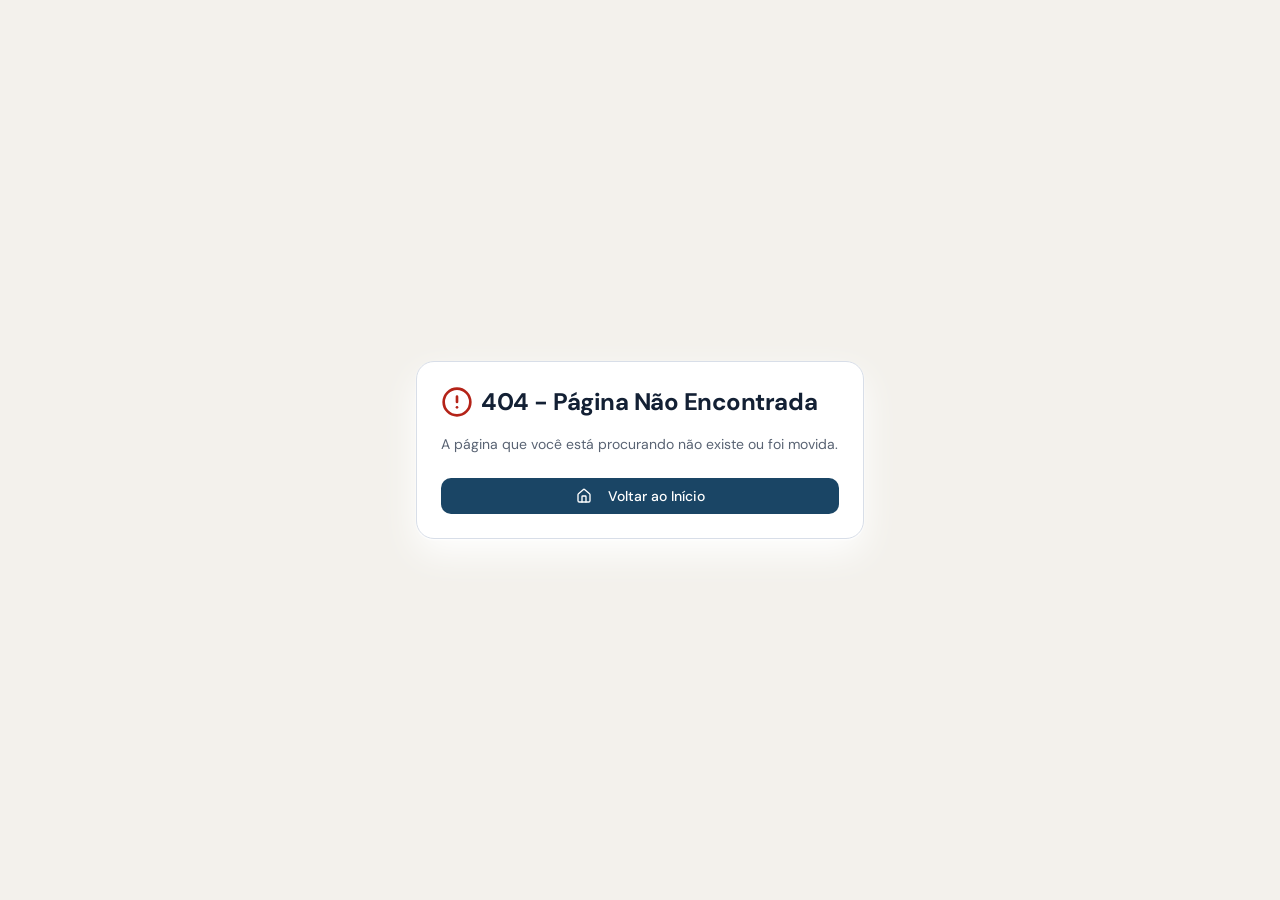
<file: index.html>
<!DOCTYPE html>
<html lang="pt-BR">
  <head>
    <meta charset="UTF-8" />
    <meta name="viewport" content="width=device-width, initial-scale=1.0, maximum-scale=1" />
    
    <title>PeritoController 2.0</title>
    <meta name="description" content="O sistema completo para médicos peritos que desejam organizar laudos, controlar prazos e aumentar seus ganhos com gestão profissional." />

    <meta property="og:title" content="PeritoController 2.0" />
    <meta property="og:description" content="Gestão Inteligente para Peritos" />
    <meta property="og:type" content="website" />
    <meta property="og:image" content="/opengraph.jpg" />

    <meta name="twitter:card" content="summary_large_image" />
    <meta name="twitter:title" content="PeritoController 2.0" />
    <meta name="twitter:image" content="/opengraph.jpg" />
    
    <link rel="icon" type="image/png" href="/favicon.png" />
    <link rel="preconnect" href="https://fonts.googleapis.com">
    <link rel="preconnect" href="https://fonts.gstatic.com" crossorigin>
    <link href="https://fonts.googleapis.com/css2?family=DM+Sans:wght@400;500;600;700&family=Fraunces:opsz,wght@9..144,500;9..144,650&display=swap" rel="stylesheet">
    <script>
      try {
        localStorage.setItem("theme", "light");
        document.documentElement.classList.remove("dark");
        document.documentElement.classList.add("light");
      } catch (e) {}
    </script>
    <script type="module" crossorigin src="/assets/index-u8Hoszke.js"></script>
    <link rel="stylesheet" crossorigin href="/assets/index-CqRt0UEB.css">
  <link rel="manifest" href="/manifest.webmanifest"><script id="vite-plugin-pwa:register-sw" src="/registerSW.js"></script></head>
  <body>
    <div id="root"></div>
  </body>
</html>
</file>
<file: assets/index-CqRt0UEB.css>
:root{--react-pdf-annotation-layer: 1;--annotation-unfocused-field-background: url("data:image/svg+xml;charset=UTF-8,<svg width='1px' height='1px' xmlns='http://www.w3.org/2000/svg'><rect width='100%' height='100%' style='fill:rgba(0, 54, 255, 0.13);'/></svg>");--input-focus-border-color: Highlight;--input-focus-outline: 1px solid Canvas;--input-unfocused-border-color: transparent;--input-disabled-border-color: transparent;--input-hover-border-color: black;--link-outline: none}@media screen and (forced-colors: active){:root{--input-focus-border-color: CanvasText;--input-unfocused-border-color: ActiveText;--input-disabled-border-color: GrayText;--input-hover-border-color: Highlight;--link-outline: 1.5px solid LinkText}.annotationLayer .textWidgetAnnotation :is(input,textarea):required,.annotationLayer .choiceWidgetAnnotation select:required,.annotationLayer .buttonWidgetAnnotation:is(.checkBox,.radioButton) input:required{outline:1.5px solid selectedItem}.annotationLayer .linkAnnotation:hover{-webkit-backdrop-filter:invert(100%);backdrop-filter:invert(100%)}}.annotationLayer{position:absolute;top:0;left:0;pointer-events:none;transform-origin:0 0;z-index:3}.annotationLayer[data-main-rotation="90"] .norotate{transform:rotate(270deg) translate(-100%)}.annotationLayer[data-main-rotation="180"] .norotate{transform:rotate(180deg) translate(-100%,-100%)}.annotationLayer[data-main-rotation="270"] .norotate{transform:rotate(90deg) translateY(-100%)}.annotationLayer canvas{position:absolute;width:100%;height:100%}.annotationLayer section{position:absolute;text-align:initial;pointer-events:auto;box-sizing:border-box;margin:0;transform-origin:0 0}.annotationLayer .linkAnnotation{outline:var(--link-outline)}.textLayer.selecting~.annotationLayer section{pointer-events:none}.annotationLayer :is(.linkAnnotation,.buttonWidgetAnnotation.pushButton)>a{position:absolute;font-size:1em;top:0;left:0;width:100%;height:100%}.annotationLayer :is(.linkAnnotation,.buttonWidgetAnnotation.pushButton)>a:hover{opacity:.2;background:#ff0;box-shadow:0 2px 10px #ff0}.annotationLayer .textAnnotation img{position:absolute;cursor:pointer;width:100%;height:100%;top:0;left:0}.annotationLayer .textWidgetAnnotation :is(input,textarea),.annotationLayer .choiceWidgetAnnotation select,.annotationLayer .buttonWidgetAnnotation:is(.checkBox,.radioButton) input{background-image:var(--annotation-unfocused-field-background);border:2px solid var(--input-unfocused-border-color);box-sizing:border-box;font:calc(9px * var(--scale-factor)) sans-serif;height:100%;margin:0;vertical-align:top;width:100%}.annotationLayer .textWidgetAnnotation :is(input,textarea):required,.annotationLayer .choiceWidgetAnnotation select:required,.annotationLayer .buttonWidgetAnnotation:is(.checkBox,.radioButton) input:required{outline:1.5px solid red}.annotationLayer .choiceWidgetAnnotation select option{padding:0}.annotationLayer .buttonWidgetAnnotation.radioButton input{border-radius:50%}.annotationLayer .textWidgetAnnotation textarea{resize:none}.annotationLayer .textWidgetAnnotation :is(input,textarea)[disabled],.annotationLayer .choiceWidgetAnnotation select[disabled],.annotationLayer .buttonWidgetAnnotation:is(.checkBox,.radioButton) input[disabled]{background:none;border:2px solid var(--input-disabled-border-color);cursor:not-allowed}.annotationLayer .textWidgetAnnotation :is(input,textarea):hover,.annotationLayer .choiceWidgetAnnotation select:hover,.annotationLayer .buttonWidgetAnnotation:is(.checkBox,.radioButton) input:hover{border:2px solid var(--input-hover-border-color)}.annotationLayer .textWidgetAnnotation :is(input,textarea):hover,.annotationLayer .choiceWidgetAnnotation select:hover,.annotationLayer .buttonWidgetAnnotation.checkBox input:hover{border-radius:2px}.annotationLayer .textWidgetAnnotation :is(input,textarea):focus,.annotationLayer .choiceWidgetAnnotation select:focus{background:none;border:2px solid var(--input-focus-border-color);border-radius:2px;outline:var(--input-focus-outline)}.annotationLayer .buttonWidgetAnnotation:is(.checkBox,.radioButton) :focus{background-image:none;background-color:transparent}.annotationLayer .buttonWidgetAnnotation.checkBox :focus{border:2px solid var(--input-focus-border-color);border-radius:2px;outline:var(--input-focus-outline)}.annotationLayer .buttonWidgetAnnotation.radioButton :focus{border:2px solid var(--input-focus-border-color);outline:var(--input-focus-outline)}.annotationLayer .buttonWidgetAnnotation.checkBox input:checked:before,.annotationLayer .buttonWidgetAnnotation.checkBox input:checked:after,.annotationLayer .buttonWidgetAnnotation.radioButton input:checked:before{background-color:CanvasText;content:"";display:block;position:absolute}.annotationLayer .buttonWidgetAnnotation.checkBox input:checked:before,.annotationLayer .buttonWidgetAnnotation.checkBox input:checked:after{height:80%;left:45%;width:1px}.annotationLayer .buttonWidgetAnnotation.checkBox input:checked:before{transform:rotate(45deg)}.annotationLayer .buttonWidgetAnnotation.checkBox input:checked:after{transform:rotate(-45deg)}.annotationLayer .buttonWidgetAnnotation.radioButton input:checked:before{border-radius:50%;height:50%;left:30%;top:20%;width:50%}.annotationLayer .textWidgetAnnotation input.comb{font-family:monospace;padding-left:2px;padding-right:0}.annotationLayer .textWidgetAnnotation input.comb:focus{width:103%}.annotationLayer .buttonWidgetAnnotation:is(.checkBox,.radioButton) input{-webkit-appearance:none;-moz-appearance:none;appearance:none}.annotationLayer .popupTriggerArea{height:100%;width:100%}.annotationLayer .fileAttachmentAnnotation .popupTriggerArea{position:absolute}.annotationLayer .popupWrapper{position:absolute;font-size:calc(9px * var(--scale-factor));width:100%;min-width:calc(180px * var(--scale-factor));pointer-events:none}.annotationLayer .popup{position:absolute;max-width:calc(180px * var(--scale-factor));background-color:#ff9;box-shadow:0 calc(2px * var(--scale-factor)) calc(5px * var(--scale-factor)) #888;border-radius:calc(2px * var(--scale-factor));padding:calc(6px * var(--scale-factor));margin-left:calc(5px * var(--scale-factor));cursor:pointer;font:message-box;white-space:normal;word-wrap:break-word;pointer-events:auto}.annotationLayer .popup>*{font-size:calc(9px * var(--scale-factor))}.annotationLayer .popup h1{display:inline-block}.annotationLayer .popupDate{display:inline-block;margin-left:calc(5px * var(--scale-factor))}.annotationLayer .popupContent{border-top:1px solid rgba(51,51,51,1);margin-top:calc(2px * var(--scale-factor));padding-top:calc(2px * var(--scale-factor))}.annotationLayer .richText>*{white-space:pre-wrap;font-size:calc(9px * var(--scale-factor))}.annotationLayer .highlightAnnotation,.annotationLayer .underlineAnnotation,.annotationLayer .squigglyAnnotation,.annotationLayer .strikeoutAnnotation,.annotationLayer .freeTextAnnotation,.annotationLayer .lineAnnotation svg line,.annotationLayer .squareAnnotation svg rect,.annotationLayer .circleAnnotation svg ellipse,.annotationLayer .polylineAnnotation svg polyline,.annotationLayer .polygonAnnotation svg polygon,.annotationLayer .caretAnnotation,.annotationLayer .inkAnnotation svg polyline,.annotationLayer .stampAnnotation,.annotationLayer .fileAttachmentAnnotation{cursor:pointer}.annotationLayer section svg{position:absolute;width:100%;height:100%;top:0;left:0}.annotationLayer .annotationTextContent{position:absolute;width:100%;height:100%;opacity:0;color:transparent;-webkit-user-select:none;-moz-user-select:none;user-select:none;pointer-events:none}.annotationLayer .annotationTextContent span{width:100%;display:inline-block}:root{--react-pdf-text-layer: 1;--highlight-bg-color: rgba(180, 0, 170, 1);--highlight-selected-bg-color: rgba(0, 100, 0, 1)}@media screen and (forced-colors: active){:root{--highlight-bg-color: Highlight;--highlight-selected-bg-color: ButtonText}}[data-main-rotation="90"]{transform:rotate(90deg) translateY(-100%)}[data-main-rotation="180"]{transform:rotate(180deg) translate(-100%,-100%)}[data-main-rotation="270"]{transform:rotate(270deg) translate(-100%)}.textLayer{position:absolute;text-align:initial;top:0;right:0;bottom:0;left:0;overflow:hidden;line-height:1;-webkit-text-size-adjust:none;-moz-text-size-adjust:none;text-size-adjust:none;forced-color-adjust:none;transform-origin:0 0;z-index:2}.textLayer :is(span,br){color:transparent;position:absolute;white-space:pre;cursor:text;margin:0;transform-origin:0 0}.textLayer span.markedContent{top:0;height:0}.textLayer .highlight{margin:-1px;padding:1px;background-color:var(--highlight-bg-color);border-radius:4px}.textLayer .highlight.appended{position:initial}.textLayer .highlight.begin{border-radius:4px 0 0 4px}.textLayer .highlight.end{border-radius:0 4px 4px 0}.textLayer .highlight.middle{border-radius:0}.textLayer .highlight.selected{background-color:var(--highlight-selected-bg-color)}.textLayer br::-moz-selection{background:transparent}.textLayer br::selection{background:transparent}.textLayer .endOfContent{display:block;position:absolute;top:100%;right:0;bottom:0;left:0;z-index:-1;cursor:default;-webkit-user-select:none;-moz-user-select:none;user-select:none}.textLayer.selecting .endOfContent{top:0}.hiddenCanvasElement{position:absolute;top:0;left:0;width:0;height:0;display:none}*,:before,:after{--tw-border-spacing-x: 0;--tw-border-spacing-y: 0;--tw-translate-x: 0;--tw-translate-y: 0;--tw-rotate: 0;--tw-skew-x: 0;--tw-skew-y: 0;--tw-scale-x: 1;--tw-scale-y: 1;--tw-pan-x: ;--tw-pan-y: ;--tw-pinch-zoom: ;--tw-scroll-snap-strictness: proximity;--tw-gradient-from-position: ;--tw-gradient-via-position: ;--tw-gradient-to-position: ;--tw-ordinal: ;--tw-slashed-zero: ;--tw-numeric-figure: ;--tw-numeric-spacing: ;--tw-numeric-fraction: ;--tw-ring-inset: ;--tw-ring-offset-width: 0px;--tw-ring-offset-color: #fff;--tw-ring-color: rgb(59 130 246 / .5);--tw-ring-offset-shadow: 0 0 #0000;--tw-ring-shadow: 0 0 #0000;--tw-shadow: 0 0 #0000;--tw-shadow-colored: 0 0 #0000;--tw-blur: ;--tw-brightness: ;--tw-contrast: ;--tw-grayscale: ;--tw-hue-rotate: ;--tw-invert: ;--tw-saturate: ;--tw-sepia: ;--tw-drop-shadow: ;--tw-backdrop-blur: ;--tw-backdrop-brightness: ;--tw-backdrop-contrast: ;--tw-backdrop-grayscale: ;--tw-backdrop-hue-rotate: ;--tw-backdrop-invert: ;--tw-backdrop-opacity: ;--tw-backdrop-saturate: ;--tw-backdrop-sepia: ;--tw-contain-size: ;--tw-contain-layout: ;--tw-contain-paint: ;--tw-contain-style: }::backdrop{--tw-border-spacing-x: 0;--tw-border-spacing-y: 0;--tw-translate-x: 0;--tw-translate-y: 0;--tw-rotate: 0;--tw-skew-x: 0;--tw-skew-y: 0;--tw-scale-x: 1;--tw-scale-y: 1;--tw-pan-x: ;--tw-pan-y: ;--tw-pinch-zoom: ;--tw-scroll-snap-strictness: proximity;--tw-gradient-from-position: ;--tw-gradient-via-position: ;--tw-gradient-to-position: ;--tw-ordinal: ;--tw-slashed-zero: ;--tw-numeric-figure: ;--tw-numeric-spacing: ;--tw-numeric-fraction: ;--tw-ring-inset: ;--tw-ring-offset-width: 0px;--tw-ring-offset-color: #fff;--tw-ring-color: rgb(59 130 246 / .5);--tw-ring-offset-shadow: 0 0 #0000;--tw-ring-shadow: 0 0 #0000;--tw-shadow: 0 0 #0000;--tw-shadow-colored: 0 0 #0000;--tw-blur: ;--tw-brightness: ;--tw-contrast: ;--tw-grayscale: ;--tw-hue-rotate: ;--tw-invert: ;--tw-saturate: ;--tw-sepia: ;--tw-drop-shadow: ;--tw-backdrop-blur: ;--tw-backdrop-brightness: ;--tw-backdrop-contrast: ;--tw-backdrop-grayscale: ;--tw-backdrop-hue-rotate: ;--tw-backdrop-invert: ;--tw-backdrop-opacity: ;--tw-backdrop-saturate: ;--tw-backdrop-sepia: ;--tw-contain-size: ;--tw-contain-layout: ;--tw-contain-paint: ;--tw-contain-style: }*,:before,:after{box-sizing:border-box;border-width:0;border-style:solid;border-color:#e5e7eb}:before,:after{--tw-content: ""}html,:host{line-height:1.5;-webkit-text-size-adjust:100%;-moz-tab-size:4;-o-tab-size:4;tab-size:4;font-family:DM Sans,ui-sans-serif,system-ui,sans-serif;font-feature-settings:normal;font-variation-settings:normal;-webkit-tap-highlight-color:transparent}body{margin:0;line-height:inherit}hr{height:0;color:inherit;border-top-width:1px}abbr:where([title]){-webkit-text-decoration:underline dotted;text-decoration:underline dotted}h1,h2,h3,h4,h5,h6{font-size:inherit;font-weight:inherit}a{color:inherit;text-decoration:inherit}b,strong{font-weight:bolder}code,kbd,samp,pre{font-family:ui-monospace,SFMono-Regular,Menlo,Monaco,Consolas,Liberation Mono,Courier New,monospace;font-feature-settings:normal;font-variation-settings:normal;font-size:1em}small{font-size:80%}sub,sup{font-size:75%;line-height:0;position:relative;vertical-align:baseline}sub{bottom:-.25em}sup{top:-.5em}table{text-indent:0;border-color:inherit;border-collapse:collapse}button,input,optgroup,select,textarea{font-family:inherit;font-feature-settings:inherit;font-variation-settings:inherit;font-size:100%;font-weight:inherit;line-height:inherit;letter-spacing:inherit;color:inherit;margin:0;padding:0}button,select{text-transform:none}button,input:where([type=button]),input:where([type=reset]),input:where([type=submit]){-webkit-appearance:button;background-color:transparent;background-image:none}:-moz-focusring{outline:auto}:-moz-ui-invalid{box-shadow:none}progress{vertical-align:baseline}::-webkit-inner-spin-button,::-webkit-outer-spin-button{height:auto}[type=search]{-webkit-appearance:textfield;outline-offset:-2px}::-webkit-search-decoration{-webkit-appearance:none}::-webkit-file-upload-button{-webkit-appearance:button;font:inherit}summary{display:list-item}blockquote,dl,dd,h1,h2,h3,h4,h5,h6,hr,figure,p,pre{margin:0}fieldset{margin:0;padding:0}legend{padding:0}ol,ul,menu{list-style:none;margin:0;padding:0}dialog{padding:0}textarea{resize:vertical}input::-moz-placeholder,textarea::-moz-placeholder{opacity:1;color:#9ca3af}input::placeholder,textarea::placeholder{opacity:1;color:#9ca3af}button,[role=button]{cursor:pointer}:disabled{cursor:default}img,svg,video,canvas,audio,iframe,embed,object{display:block;vertical-align:middle}img,video{max-width:100%;height:auto}[hidden]:where(:not([hidden=until-found])){display:none}:root{--background: 43 21% 94%;--foreground: 216 46% 14%;--card: 0 0% 100%;--card-foreground: 216 46% 14%;--popover: 0 0% 100%;--popover-foreground: 216 46% 14%;--primary: 206 59% 25%;--primary-foreground: 0 0% 100%;--secondary: 210 35% 93%;--secondary-foreground: 216 46% 14%;--muted: 210 35% 93%;--muted-foreground: 217 13% 40%;--accent: 210 35% 93%;--accent-foreground: 206 59% 25%;--destructive: 4 76% 40%;--destructive-foreground: 0 0% 100%;--border: 218 26% 88%;--input: 218 26% 88%;--ring: 206 59% 25%;--radius: .75rem;--sidebar-background: 0 0% 100%;--sidebar-foreground: 217 13% 40%;--sidebar-primary: 206 59% 25%;--sidebar-primary-foreground: 0 0% 100%;--sidebar-accent: 210 35% 93%;--sidebar-accent-foreground: 206 59% 25%;--sidebar-border: 218 26% 88%;--sidebar-ring: 206 59% 25%;--success: 151 62% 28%;--success-foreground: 0 0% 100%;--warning: 26 90% 37%;--warning-foreground: 0 0% 100%;--info: 203 55% 32%;--info-foreground: 0 0% 100%;--teal: 164 44% 29%;--teal-foreground: 0 0% 100%;--deep: 204 64% 16%;--deep-foreground: 0 0% 100%;--muted-subtle: 218 11% 59%;--font-sans: "DM Sans", ui-sans-serif, system-ui, sans-serif;--font-display: "Fraunces", ui-serif, Georgia, serif}.dark{--background: 204 64% 10%;--foreground: 0 0% 98%;--card: 204 50% 14%;--card-foreground: 0 0% 98%;--popover: 204 50% 14%;--popover-foreground: 0 0% 98%;--primary: 164 44% 45%;--primary-foreground: 204 64% 10%;--secondary: 204 40% 18%;--secondary-foreground: 0 0% 98%;--muted: 204 40% 18%;--muted-foreground: 210 20% 70%;--accent: 204 40% 20%;--accent-foreground: 0 0% 98%;--destructive: 4 70% 45%;--destructive-foreground: 0 0% 100%;--border: 204 40% 20%;--input: 204 40% 20%;--ring: 164 44% 45%;--sidebar-background: 204 60% 9%;--sidebar-foreground: 210 20% 80%;--sidebar-primary: 164 44% 45%;--sidebar-primary-foreground: 204 64% 10%;--sidebar-accent: 204 40% 16%;--sidebar-accent-foreground: 0 0% 98%;--sidebar-border: 204 40% 18%;--sidebar-ring: 164 44% 45%;--success: 151 55% 40%;--success-foreground: 0 0% 100%;--warning: 26 85% 50%;--warning-foreground: 0 0% 100%;--info: 203 55% 50%;--info-foreground: 0 0% 100%;--teal: 164 44% 45%;--teal-foreground: 204 64% 10%;--deep: 204 64% 8%;--deep-foreground: 0 0% 98%;--muted-subtle: 210 15% 65%}*{border-color:hsl(var(--border))}body{background-color:hsl(var(--background));font-family:DM Sans,ui-sans-serif,system-ui,sans-serif;color:hsl(var(--foreground));font-feature-settings:"rlig" 1,"calt" 1;-webkit-font-smoothing:antialiased}h1,h2,h3,.font-display{letter-spacing:-.02em}.container{width:100%;margin-right:auto;margin-left:auto;padding-right:2rem;padding-left:2rem}@media (min-width: 1400px){.container{max-width:1400px}}.sr-only{position:absolute;width:1px;height:1px;padding:0;margin:-1px;overflow:hidden;clip:rect(0,0,0,0);white-space:nowrap;border-width:0}.pointer-events-none{pointer-events:none}.pointer-events-auto{pointer-events:auto}.visible{visibility:visible}.invisible{visibility:hidden}.static{position:static}.fixed{position:fixed}.absolute{position:absolute}.relative{position:relative}.sticky{position:sticky}.inset-0{top:0;right:0;bottom:0;left:0}.inset-x-0{left:0;right:0}.inset-y-0{top:0;bottom:0}.-bottom-12{bottom:-3rem}.-bottom-4{bottom:-1rem}.-left-12{left:-3rem}.-left-2{left:-.5rem}.-right-1{right:-.25rem}.-right-12{right:-3rem}.-right-2{right:-.5rem}.-top-1{top:-.25rem}.-top-12{top:-3rem}.-top-2{top:-.5rem}.-top-3{top:-.75rem}.-top-4{top:-1rem}.-top-6{top:-1.5rem}.bottom-0{bottom:0}.bottom-1{bottom:.25rem}.bottom-4{bottom:1rem}.bottom-6{bottom:1.5rem}.left-0{left:0}.left-1{left:.25rem}.left-1\/2{left:50%}.left-2{left:.5rem}.left-2\.5{left:.625rem}.left-3{left:.75rem}.left-6{left:1.5rem}.left-\[50\%\]{left:50%}.right-0{right:0}.right-1{right:.25rem}.right-2{right:.5rem}.right-3{right:.75rem}.right-4{right:1rem}.right-6{right:1.5rem}.top-0{top:0}.top-1{top:.25rem}.top-1\.5{top:.375rem}.top-1\/2{top:50%}.top-2{top:.5rem}.top-2\.5{top:.625rem}.top-3{top:.75rem}.top-3\.5{top:.875rem}.top-4{top:1rem}.top-6{top:1.5rem}.top-\[1px\]{top:1px}.top-\[50\%\]{top:50%}.top-\[60\%\]{top:60%}.top-full{top:100%}.z-10{z-index:10}.z-20{z-index:20}.z-30{z-index:30}.z-40{z-index:40}.z-50{z-index:50}.z-\[100\]{z-index:100}.z-\[1\]{z-index:1}.order-first{order:-9999}.order-last{order:9999}.col-span-1{grid-column:span 1 / span 1}.col-span-2{grid-column:span 2 / span 2}.\!m-0{margin:0!important}.m-0{margin:0}.-mx-1{margin-left:-.25rem;margin-right:-.25rem}.mx-1{margin-left:.25rem;margin-right:.25rem}.mx-2{margin-left:.5rem;margin-right:.5rem}.mx-3\.5{margin-left:.875rem;margin-right:.875rem}.mx-4{margin-left:1rem;margin-right:1rem}.mx-auto{margin-left:auto;margin-right:auto}.my-0{margin-top:0;margin-bottom:0}.my-0\.5{margin-top:.125rem;margin-bottom:.125rem}.my-1{margin-top:.25rem;margin-bottom:.25rem}.my-2{margin-top:.5rem;margin-bottom:.5rem}.-ml-1{margin-left:-.25rem}.-ml-4{margin-left:-1rem}.-mt-2{margin-top:-.5rem}.-mt-4{margin-top:-1rem}.mb-1{margin-bottom:.25rem}.mb-1\.5{margin-bottom:.375rem}.mb-10{margin-bottom:2.5rem}.mb-12{margin-bottom:3rem}.mb-2{margin-bottom:.5rem}.mb-3{margin-bottom:.75rem}.mb-4{margin-bottom:1rem}.mb-5{margin-bottom:1.25rem}.mb-6{margin-bottom:1.5rem}.mb-8{margin-bottom:2rem}.ml-0\.5{margin-left:.125rem}.ml-1{margin-left:.25rem}.ml-2{margin-left:.5rem}.ml-3{margin-left:.75rem}.ml-4{margin-left:1rem}.ml-6{margin-left:1.5rem}.ml-auto{margin-left:auto}.mr-1{margin-right:.25rem}.mr-1\.5{margin-right:.375rem}.mr-2{margin-right:.5rem}.mt-0{margin-top:0}.mt-0\.5{margin-top:.125rem}.mt-1{margin-top:.25rem}.mt-1\.5{margin-top:.375rem}.mt-10{margin-top:2.5rem}.mt-12{margin-top:3rem}.mt-2{margin-top:.5rem}.mt-24{margin-top:6rem}.mt-4{margin-top:1rem}.mt-6{margin-top:1.5rem}.mt-8{margin-top:2rem}.mt-auto{margin-top:auto}.line-clamp-1{overflow:hidden;display:-webkit-box;-webkit-box-orient:vertical;-webkit-line-clamp:1}.line-clamp-2{overflow:hidden;display:-webkit-box;-webkit-box-orient:vertical;-webkit-line-clamp:2}.block{display:block}.inline-block{display:inline-block}.inline{display:inline}.flex{display:flex}.inline-flex{display:inline-flex}.table{display:table}.grid{display:grid}.contents{display:contents}.hidden{display:none}.aspect-square{aspect-ratio:1 / 1}.aspect-video{aspect-ratio:16 / 9}.size-10{width:2.5rem;height:2.5rem}.size-3{width:.75rem;height:.75rem}.size-4{width:1rem;height:1rem}.size-6{width:1.5rem;height:1.5rem}.size-8{width:2rem;height:2rem}.h-0\.5{height:.125rem}.h-1\.5{height:.375rem}.h-10{height:2.5rem}.h-11{height:2.75rem}.h-12{height:3rem}.h-14{height:3.5rem}.h-16{height:4rem}.h-2{height:.5rem}.h-2\.5{height:.625rem}.h-20{height:5rem}.h-24{height:6rem}.h-3{height:.75rem}.h-3\.5{height:.875rem}.h-32{height:8rem}.h-4{height:1rem}.h-40{height:10rem}.h-44{height:11rem}.h-5{height:1.25rem}.h-6{height:1.5rem}.h-64{height:16rem}.h-7{height:1.75rem}.h-8{height:2rem}.h-9{height:2.25rem}.h-96{height:24rem}.h-\[1122px\]{height:1122px}.h-\[18px\]{height:18px}.h-\[1px\]{height:1px}.h-\[200px\]{height:200px}.h-\[250px\]{height:250px}.h-\[260px\]{height:260px}.h-\[300px\]{height:300px}.h-\[350px\]{height:350px}.h-\[400px\]{height:400px}.h-\[480px\]{height:480px}.h-\[600px\]{height:600px}.h-\[60vh\]{height:60vh}.h-\[72px\]{height:72px}.h-\[842px\]{height:842px}.h-\[90vh\]{height:90vh}.h-\[var\(--radix-navigation-menu-viewport-height\)\]{height:var(--radix-navigation-menu-viewport-height)}.h-\[var\(--radix-select-trigger-height\)\]{height:var(--radix-select-trigger-height)}.h-auto{height:auto}.h-full{height:100%}.h-px{height:1px}.h-screen{height:100vh}.h-svh{height:100svh}.max-h-12{max-height:3rem}.max-h-32{max-height:8rem}.max-h-40{max-height:10rem}.max-h-48{max-height:12rem}.max-h-56{max-height:14rem}.max-h-64{max-height:16rem}.max-h-80{max-height:20rem}.max-h-\[--radix-select-content-available-height\]{max-height:var(--radix-select-content-available-height)}.max-h-\[150px\]{max-height:150px}.max-h-\[200px\]{max-height:200px}.max-h-\[240px\]{max-height:240px}.max-h-\[300px\]{max-height:300px}.max-h-\[400px\]{max-height:400px}.max-h-\[600px\]{max-height:600px}.max-h-\[80vh\]{max-height:80vh}.max-h-\[90vh\]{max-height:90vh}.max-h-full{max-height:100%}.max-h-screen{max-height:100vh}.min-h-0{min-height:0px}.min-h-\[100dvh\]{min-height:100dvh}.min-h-\[100px\]{min-height:100px}.min-h-\[120px\]{min-height:120px}.min-h-\[150px\]{min-height:150px}.min-h-\[180px\]{min-height:180px}.min-h-\[200px\]{min-height:200px}.min-h-\[24px\]{min-height:24px}.min-h-\[250px\]{min-height:250px}.min-h-\[300px\]{min-height:300px}.min-h-\[400px\]{min-height:400px}.min-h-\[420px\]{min-height:420px}.min-h-\[500px\]{min-height:500px}.min-h-\[80px\]{min-height:80px}.min-h-full{min-height:100%}.min-h-screen{min-height:100vh}.min-h-svh{min-height:100svh}.w-0{width:0px}.w-1{width:.25rem}.w-1\/2{width:50%}.w-10{width:2.5rem}.w-11{width:2.75rem}.w-12{width:3rem}.w-14{width:3.5rem}.w-16{width:4rem}.w-2{width:.5rem}.w-2\.5{width:.625rem}.w-20{width:5rem}.w-24{width:6rem}.w-3{width:.75rem}.w-3\.5{width:.875rem}.w-3\/4{width:75%}.w-32{width:8rem}.w-36{width:9rem}.w-4{width:1rem}.w-40{width:10rem}.w-48{width:12rem}.w-5{width:1.25rem}.w-6{width:1.5rem}.w-64{width:16rem}.w-7{width:1.75rem}.w-72{width:18rem}.w-8{width:2rem}.w-80{width:20rem}.w-9{width:2.25rem}.w-\[--sidebar-width\]{width:var(--sidebar-width)}.w-\[100px\]{width:100px}.w-\[140px\]{width:140px}.w-\[160px\]{width:160px}.w-\[180px\]{width:180px}.w-\[18px\]{width:18px}.w-\[1px\]{width:1px}.w-\[200px\]{width:200px}.w-\[248px\]{width:248px}.w-\[280px\]{width:280px}.w-\[320px\]{width:320px}.w-\[380px\]{width:380px}.w-\[500px\]{width:500px}.w-\[50px\]{width:50px}.w-\[595px\]{width:595px}.w-\[7\.5rem\]{width:7.5rem}.w-\[793px\]{width:793px}.w-\[80px\]{width:80px}.w-auto{width:auto}.w-fit{width:-moz-fit-content;width:fit-content}.w-full{width:100%}.w-max{width:-moz-max-content;width:max-content}.w-px{width:1px}.min-w-0{min-width:0px}.min-w-10{min-width:2.5rem}.min-w-5{min-width:1.25rem}.min-w-8{min-width:2rem}.min-w-9{min-width:2.25rem}.min-w-\[100px\]{min-width:100px}.min-w-\[12rem\]{min-width:12rem}.min-w-\[150px\]{min-width:150px}.min-w-\[240px\]{min-width:240px}.min-w-\[60px\]{min-width:60px}.min-w-\[8rem\]{min-width:8rem}.min-w-\[var\(--radix-select-trigger-width\)\]{min-width:var(--radix-select-trigger-width)}.max-w-2xl{max-width:42rem}.max-w-3xl{max-width:48rem}.max-w-4xl{max-width:56rem}.max-w-5xl{max-width:64rem}.max-w-6xl{max-width:72rem}.max-w-\[--skeleton-width\]{max-width:var(--skeleton-width)}.max-w-\[120px\]{max-width:120px}.max-w-\[220px\]{max-width:220px}.max-w-\[50\%\]{max-width:50%}.max-w-\[85\%\]{max-width:85%}.max-w-\[90\%\]{max-width:90%}.max-w-full{max-width:100%}.max-w-lg{max-width:32rem}.max-w-max{max-width:-moz-max-content;max-width:max-content}.max-w-md{max-width:28rem}.max-w-none{max-width:none}.max-w-sm{max-width:24rem}.max-w-xl{max-width:36rem}.max-w-xs{max-width:20rem}.flex-1{flex:1 1 0%}.flex-shrink-0,.shrink-0{flex-shrink:0}.grow{flex-grow:1}.grow-0{flex-grow:0}.basis-full{flex-basis:100%}.table-fixed{table-layout:fixed}.caption-bottom{caption-side:bottom}.border-collapse{border-collapse:collapse}.origin-\[--radix-menubar-content-transform-origin\]{transform-origin:var(--radix-menubar-content-transform-origin)}.origin-\[--radix-popover-content-transform-origin\]{transform-origin:var(--radix-popover-content-transform-origin)}.origin-\[--radix-select-content-transform-origin\]{transform-origin:var(--radix-select-content-transform-origin)}.origin-\[--radix-tooltip-content-transform-origin\]{transform-origin:var(--radix-tooltip-content-transform-origin)}.-translate-x-1\/2{--tw-translate-x: -50%;transform:translate(var(--tw-translate-x),var(--tw-translate-y)) rotate(var(--tw-rotate)) skew(var(--tw-skew-x)) skewY(var(--tw-skew-y)) scaleX(var(--tw-scale-x)) scaleY(var(--tw-scale-y))}.-translate-x-px{--tw-translate-x: -1px;transform:translate(var(--tw-translate-x),var(--tw-translate-y)) rotate(var(--tw-rotate)) skew(var(--tw-skew-x)) skewY(var(--tw-skew-y)) scaleX(var(--tw-scale-x)) scaleY(var(--tw-scale-y))}.-translate-y-1\/2{--tw-translate-y: -50%;transform:translate(var(--tw-translate-x),var(--tw-translate-y)) rotate(var(--tw-rotate)) skew(var(--tw-skew-x)) skewY(var(--tw-skew-y)) scaleX(var(--tw-scale-x)) scaleY(var(--tw-scale-y))}.translate-x-\[-50\%\]{--tw-translate-x: -50%;transform:translate(var(--tw-translate-x),var(--tw-translate-y)) rotate(var(--tw-rotate)) skew(var(--tw-skew-x)) skewY(var(--tw-skew-y)) scaleX(var(--tw-scale-x)) scaleY(var(--tw-scale-y))}.translate-x-px{--tw-translate-x: 1px;transform:translate(var(--tw-translate-x),var(--tw-translate-y)) rotate(var(--tw-rotate)) skew(var(--tw-skew-x)) skewY(var(--tw-skew-y)) scaleX(var(--tw-scale-x)) scaleY(var(--tw-scale-y))}.translate-y-\[-50\%\]{--tw-translate-y: -50%;transform:translate(var(--tw-translate-x),var(--tw-translate-y)) rotate(var(--tw-rotate)) skew(var(--tw-skew-x)) skewY(var(--tw-skew-y)) scaleX(var(--tw-scale-x)) scaleY(var(--tw-scale-y))}.rotate-2{--tw-rotate: 2deg;transform:translate(var(--tw-translate-x),var(--tw-translate-y)) rotate(var(--tw-rotate)) skew(var(--tw-skew-x)) skewY(var(--tw-skew-y)) scaleX(var(--tw-scale-x)) scaleY(var(--tw-scale-y))}.rotate-45{--tw-rotate: 45deg;transform:translate(var(--tw-translate-x),var(--tw-translate-y)) rotate(var(--tw-rotate)) skew(var(--tw-skew-x)) skewY(var(--tw-skew-y)) scaleX(var(--tw-scale-x)) scaleY(var(--tw-scale-y))}.rotate-90{--tw-rotate: 90deg;transform:translate(var(--tw-translate-x),var(--tw-translate-y)) rotate(var(--tw-rotate)) skew(var(--tw-skew-x)) skewY(var(--tw-skew-y)) scaleX(var(--tw-scale-x)) scaleY(var(--tw-scale-y))}.transform{transform:translate(var(--tw-translate-x),var(--tw-translate-y)) rotate(var(--tw-rotate)) skew(var(--tw-skew-x)) skewY(var(--tw-skew-y)) scaleX(var(--tw-scale-x)) scaleY(var(--tw-scale-y))}@keyframes bounce{0%,to{transform:translateY(-25%);animation-timing-function:cubic-bezier(.8,0,1,1)}50%{transform:none;animation-timing-function:cubic-bezier(0,0,.2,1)}}.animate-bounce{animation:bounce 1s infinite}@keyframes pulse{50%{opacity:.5}}.animate-pulse{animation:pulse 2s cubic-bezier(.4,0,.6,1) infinite}@keyframes spin{to{transform:rotate(360deg)}}.animate-spin{animation:spin 1s linear infinite}.cursor-default{cursor:default}.cursor-grab{cursor:grab}.cursor-help{cursor:help}.cursor-move{cursor:move}.cursor-not-allowed{cursor:not-allowed}.cursor-pointer{cursor:pointer}.cursor-text{cursor:text}.touch-none{touch-action:none}.select-none{-webkit-user-select:none;-moz-user-select:none;user-select:none}.resize-none{resize:none}.resize{resize:both}.scroll-mt-6{scroll-margin-top:1.5rem}.list-inside{list-style-position:inside}.list-disc{list-style-type:disc}.list-none{list-style-type:none}.grid-cols-1{grid-template-columns:repeat(1,minmax(0,1fr))}.grid-cols-2{grid-template-columns:repeat(2,minmax(0,1fr))}.grid-cols-3{grid-template-columns:repeat(3,minmax(0,1fr))}.grid-cols-4{grid-template-columns:repeat(4,minmax(0,1fr))}.grid-cols-5{grid-template-columns:repeat(5,minmax(0,1fr))}.grid-cols-7{grid-template-columns:repeat(7,minmax(0,1fr))}.grid-cols-8{grid-template-columns:repeat(8,minmax(0,1fr))}.flex-row{flex-direction:row}.flex-row-reverse{flex-direction:row-reverse}.flex-col{flex-direction:column}.flex-col-reverse{flex-direction:column-reverse}.flex-wrap{flex-wrap:wrap}.items-start{align-items:flex-start}.items-end{align-items:flex-end}.items-center{align-items:center}.items-baseline{align-items:baseline}.items-stretch{align-items:stretch}.justify-start{justify-content:flex-start}.justify-end{justify-content:flex-end}.justify-center{justify-content:center}.justify-between{justify-content:space-between}.justify-around{justify-content:space-around}.gap-0\.5{gap:.125rem}.gap-1{gap:.25rem}.gap-1\.5{gap:.375rem}.gap-12{gap:3rem}.gap-2{gap:.5rem}.gap-2\.5{gap:.625rem}.gap-3{gap:.75rem}.gap-4{gap:1rem}.gap-6{gap:1.5rem}.gap-7{gap:1.75rem}.gap-8{gap:2rem}.space-x-1>:not([hidden])~:not([hidden]){--tw-space-x-reverse: 0;margin-right:calc(.25rem * var(--tw-space-x-reverse));margin-left:calc(.25rem * calc(1 - var(--tw-space-x-reverse)))}.space-x-2>:not([hidden])~:not([hidden]){--tw-space-x-reverse: 0;margin-right:calc(.5rem * var(--tw-space-x-reverse));margin-left:calc(.5rem * calc(1 - var(--tw-space-x-reverse)))}.space-x-4>:not([hidden])~:not([hidden]){--tw-space-x-reverse: 0;margin-right:calc(1rem * var(--tw-space-x-reverse));margin-left:calc(1rem * calc(1 - var(--tw-space-x-reverse)))}.space-y-0\.5>:not([hidden])~:not([hidden]){--tw-space-y-reverse: 0;margin-top:calc(.125rem * calc(1 - var(--tw-space-y-reverse)));margin-bottom:calc(.125rem * var(--tw-space-y-reverse))}.space-y-1>:not([hidden])~:not([hidden]){--tw-space-y-reverse: 0;margin-top:calc(.25rem * calc(1 - var(--tw-space-y-reverse)));margin-bottom:calc(.25rem * var(--tw-space-y-reverse))}.space-y-1\.5>:not([hidden])~:not([hidden]){--tw-space-y-reverse: 0;margin-top:calc(.375rem * calc(1 - var(--tw-space-y-reverse)));margin-bottom:calc(.375rem * var(--tw-space-y-reverse))}.space-y-2>:not([hidden])~:not([hidden]){--tw-space-y-reverse: 0;margin-top:calc(.5rem * calc(1 - var(--tw-space-y-reverse)));margin-bottom:calc(.5rem * var(--tw-space-y-reverse))}.space-y-3>:not([hidden])~:not([hidden]){--tw-space-y-reverse: 0;margin-top:calc(.75rem * calc(1 - var(--tw-space-y-reverse)));margin-bottom:calc(.75rem * var(--tw-space-y-reverse))}.space-y-4>:not([hidden])~:not([hidden]){--tw-space-y-reverse: 0;margin-top:calc(1rem * calc(1 - var(--tw-space-y-reverse)));margin-bottom:calc(1rem * var(--tw-space-y-reverse))}.space-y-6>:not([hidden])~:not([hidden]){--tw-space-y-reverse: 0;margin-top:calc(1.5rem * calc(1 - var(--tw-space-y-reverse)));margin-bottom:calc(1.5rem * var(--tw-space-y-reverse))}.space-y-8>:not([hidden])~:not([hidden]){--tw-space-y-reverse: 0;margin-top:calc(2rem * calc(1 - var(--tw-space-y-reverse)));margin-bottom:calc(2rem * var(--tw-space-y-reverse))}.divide-y>:not([hidden])~:not([hidden]){--tw-divide-y-reverse: 0;border-top-width:calc(1px * calc(1 - var(--tw-divide-y-reverse)));border-bottom-width:calc(1px * var(--tw-divide-y-reverse))}.divide-border>:not([hidden])~:not([hidden]){border-color:hsl(var(--border))}.self-stretch{align-self:stretch}.overflow-auto{overflow:auto}.overflow-hidden{overflow:hidden}.overflow-x-auto{overflow-x:auto}.overflow-y-auto{overflow-y:auto}.overflow-x-hidden{overflow-x:hidden}.truncate{overflow:hidden;text-overflow:ellipsis;white-space:nowrap}.whitespace-nowrap{white-space:nowrap}.whitespace-pre-line{white-space:pre-line}.whitespace-pre-wrap{white-space:pre-wrap}.break-words{overflow-wrap:break-word}.rounded{border-radius:.25rem}.rounded-2xl{border-radius:1rem}.rounded-\[2px\]{border-radius:2px}.rounded-\[inherit\]{border-radius:inherit}.rounded-card{border-radius:1.125rem}.rounded-full{border-radius:9999px}.rounded-lg{border-radius:var(--radius)}.rounded-md{border-radius:calc(var(--radius) - 2px)}.rounded-none{border-radius:0}.rounded-sm{border-radius:calc(var(--radius) - 4px)}.rounded-xl{border-radius:.75rem}.rounded-t{border-top-left-radius:.25rem;border-top-right-radius:.25rem}.rounded-t-\[10px\]{border-top-left-radius:10px;border-top-right-radius:10px}.rounded-tl-sm{border-top-left-radius:calc(var(--radius) - 4px)}.rounded-tr-sm{border-top-right-radius:calc(var(--radius) - 4px)}.border{border-width:1px}.border-0{border-width:0px}.border-2{border-width:2px}.border-4{border-width:4px}.border-\[1\.5px\]{border-width:1.5px}.border-y{border-top-width:1px;border-bottom-width:1px}.border-b{border-bottom-width:1px}.border-l{border-left-width:1px}.border-l-2{border-left-width:2px}.border-l-4{border-left-width:4px}.border-r{border-right-width:1px}.border-r-0{border-right-width:0px}.border-t{border-top-width:1px}.border-dashed{border-style:dashed}.border-none{border-style:none}.border-\[--color-border\]{border-color:var(--color-border)}.border-amber-200{--tw-border-opacity: 1;border-color:rgb(253 230 138 / var(--tw-border-opacity, 1))}.border-amber-500\/30{border-color:#f59e0b4d}.border-amber-500\/40{border-color:#f59e0b66}.border-background{border-color:hsl(var(--background))}.border-blue-200{--tw-border-opacity: 1;border-color:rgb(191 219 254 / var(--tw-border-opacity, 1))}.border-blue-500{--tw-border-opacity: 1;border-color:rgb(59 130 246 / var(--tw-border-opacity, 1))}.border-blue-500\/20{border-color:#3b82f633}.border-blue-500\/30{border-color:#3b82f64d}.border-blue-500\/50{border-color:#3b82f680}.border-blue-600{--tw-border-opacity: 1;border-color:rgb(37 99 235 / var(--tw-border-opacity, 1))}.border-border{border-color:hsl(var(--border))}.border-border\/50{border-color:hsl(var(--border) / .5)}.border-cyan-200{--tw-border-opacity: 1;border-color:rgb(165 243 252 / var(--tw-border-opacity, 1))}.border-destructive{border-color:hsl(var(--destructive))}.border-destructive\/20{border-color:hsl(var(--destructive) / .2)}.border-destructive\/50{border-color:hsl(var(--destructive) / .5)}.border-emerald-200{--tw-border-opacity: 1;border-color:rgb(167 243 208 / var(--tw-border-opacity, 1))}.border-emerald-500\/20{border-color:#10b98133}.border-emerald-500\/30{border-color:#10b9814d}.border-emerald-500\/40{border-color:#10b98166}.border-emerald-500\/50{border-color:#10b98180}.border-green-200{--tw-border-opacity: 1;border-color:rgb(187 247 208 / var(--tw-border-opacity, 1))}.border-green-500\/20{border-color:#22c55e33}.border-green-500\/30{border-color:#22c55e4d}.border-green-600\/50{border-color:#16a34a80}.border-indigo-200{--tw-border-opacity: 1;border-color:rgb(199 210 254 / var(--tw-border-opacity, 1))}.border-info\/40{border-color:hsl(var(--info) / .4)}.border-input{border-color:hsl(var(--input))}.border-muted-foreground\/20{border-color:hsl(var(--muted-foreground) / .2)}.border-muted-foreground\/40{border-color:hsl(var(--muted-foreground) / .4)}.border-orange-200{--tw-border-opacity: 1;border-color:rgb(254 215 170 / var(--tw-border-opacity, 1))}.border-orange-400{--tw-border-opacity: 1;border-color:rgb(251 146 60 / var(--tw-border-opacity, 1))}.border-orange-500\/20{border-color:#f9731633}.border-orange-500\/30{border-color:#f973164d}.border-orange-500\/50{border-color:#f9731680}.border-pink-200{--tw-border-opacity: 1;border-color:rgb(251 207 232 / var(--tw-border-opacity, 1))}.border-primary{border-color:hsl(var(--primary))}.border-primary-foreground{border-color:hsl(var(--primary-foreground))}.border-primary\/20{border-color:hsl(var(--primary) / .2)}.border-primary\/30{border-color:hsl(var(--primary) / .3)}.border-primary\/40{border-color:hsl(var(--primary) / .4)}.border-primary\/50{border-color:hsl(var(--primary) / .5)}.border-purple-500{--tw-border-opacity: 1;border-color:rgb(168 85 247 / var(--tw-border-opacity, 1))}.border-purple-500\/20{border-color:#a855f733}.border-purple-500\/30{border-color:#a855f74d}.border-purple-500\/50{border-color:#a855f780}.border-red-200{--tw-border-opacity: 1;border-color:rgb(254 202 202 / var(--tw-border-opacity, 1))}.border-red-300{--tw-border-opacity: 1;border-color:rgb(252 165 165 / var(--tw-border-opacity, 1))}.border-red-300\/50{border-color:#fca5a580}.border-red-400{--tw-border-opacity: 1;border-color:rgb(248 113 113 / var(--tw-border-opacity, 1))}.border-red-500{--tw-border-opacity: 1;border-color:rgb(239 68 68 / var(--tw-border-opacity, 1))}.border-red-500\/20{border-color:#ef444433}.border-red-500\/40{border-color:#ef444466}.border-rose-200{--tw-border-opacity: 1;border-color:rgb(254 205 211 / var(--tw-border-opacity, 1))}.border-sidebar-border{border-color:hsl(var(--sidebar-border))}.border-sky-200{--tw-border-opacity: 1;border-color:rgb(186 230 253 / var(--tw-border-opacity, 1))}.border-slate-100{--tw-border-opacity: 1;border-color:rgb(241 245 249 / var(--tw-border-opacity, 1))}.border-slate-200{--tw-border-opacity: 1;border-color:rgb(226 232 240 / var(--tw-border-opacity, 1))}.border-slate-500{--tw-border-opacity: 1;border-color:rgb(100 116 139 / var(--tw-border-opacity, 1))}.border-slate-600{--tw-border-opacity: 1;border-color:rgb(71 85 105 / var(--tw-border-opacity, 1))}.border-slate-700{--tw-border-opacity: 1;border-color:rgb(51 65 85 / var(--tw-border-opacity, 1))}.border-slate-800{--tw-border-opacity: 1;border-color:rgb(30 41 59 / var(--tw-border-opacity, 1))}.border-success\/40{border-color:hsl(var(--success) / .4)}.border-teal-200{--tw-border-opacity: 1;border-color:rgb(153 246 228 / var(--tw-border-opacity, 1))}.border-transparent{border-color:transparent}.border-violet-200{--tw-border-opacity: 1;border-color:rgb(221 214 254 / var(--tw-border-opacity, 1))}.border-warning\/40{border-color:hsl(var(--warning) / .4)}.border-white\/15{border-color:#ffffff26}.border-white\/20{border-color:#fff3}.border-white\/30{border-color:#ffffff4d}.border-yellow-200{--tw-border-opacity: 1;border-color:rgb(254 240 138 / var(--tw-border-opacity, 1))}.border-yellow-500\/20{border-color:#eab30833}.border-yellow-500\/30{border-color:#eab3084d}.border-l-blue-500{--tw-border-opacity: 1;border-left-color:rgb(59 130 246 / var(--tw-border-opacity, 1))}.border-l-green-500{--tw-border-opacity: 1;border-left-color:rgb(34 197 94 / var(--tw-border-opacity, 1))}.border-l-orange-500{--tw-border-opacity: 1;border-left-color:rgb(249 115 22 / var(--tw-border-opacity, 1))}.border-l-primary{border-left-color:hsl(var(--primary))}.border-l-primary\/30{border-left-color:hsl(var(--primary) / .3)}.border-l-purple-500{--tw-border-opacity: 1;border-left-color:rgb(168 85 247 / var(--tw-border-opacity, 1))}.border-l-red-500{--tw-border-opacity: 1;border-left-color:rgb(239 68 68 / var(--tw-border-opacity, 1))}.border-l-transparent{border-left-color:transparent}.border-l-yellow-500{--tw-border-opacity: 1;border-left-color:rgb(234 179 8 / var(--tw-border-opacity, 1))}.border-t-transparent{border-top-color:transparent}.bg-\[\#0f172a\]{--tw-bg-opacity: 1;background-color:rgb(15 23 42 / var(--tw-bg-opacity, 1))}.bg-\[--color-bg\]{background-color:var(--color-bg)}.bg-accent{background-color:hsl(var(--accent))}.bg-accent\/30{background-color:hsl(var(--accent) / .3)}.bg-accent\/50{background-color:hsl(var(--accent) / .5)}.bg-amber-100{--tw-bg-opacity: 1;background-color:rgb(254 243 199 / var(--tw-bg-opacity, 1))}.bg-amber-50{--tw-bg-opacity: 1;background-color:rgb(255 251 235 / var(--tw-bg-opacity, 1))}.bg-amber-500{--tw-bg-opacity: 1;background-color:rgb(245 158 11 / var(--tw-bg-opacity, 1))}.bg-amber-500\/10{background-color:#f59e0b1a}.bg-amber-500\/15{background-color:#f59e0b26}.bg-amber-500\/20{background-color:#f59e0b33}.bg-amber-600{--tw-bg-opacity: 1;background-color:rgb(217 119 6 / var(--tw-bg-opacity, 1))}.bg-background{background-color:hsl(var(--background))}.bg-background\/80{background-color:hsl(var(--background) / .8)}.bg-background\/95{background-color:hsl(var(--background) / .95)}.bg-black\/80{background-color:#000c}.bg-blue-100{--tw-bg-opacity: 1;background-color:rgb(219 234 254 / var(--tw-bg-opacity, 1))}.bg-blue-50{--tw-bg-opacity: 1;background-color:rgb(239 246 255 / var(--tw-bg-opacity, 1))}.bg-blue-500{--tw-bg-opacity: 1;background-color:rgb(59 130 246 / var(--tw-bg-opacity, 1))}.bg-blue-500\/10{background-color:#3b82f61a}.bg-blue-500\/20{background-color:#3b82f633}.bg-blue-600{--tw-bg-opacity: 1;background-color:rgb(37 99 235 / var(--tw-bg-opacity, 1))}.bg-blue-600\/20{background-color:#2563eb33}.bg-border{background-color:hsl(var(--border))}.bg-card{background-color:hsl(var(--card))}.bg-card\/50{background-color:hsl(var(--card) / .5)}.bg-card\/80{background-color:hsl(var(--card) / .8)}.bg-cyan-50{--tw-bg-opacity: 1;background-color:rgb(236 254 255 / var(--tw-bg-opacity, 1))}.bg-destructive{background-color:hsl(var(--destructive))}.bg-destructive\/10{background-color:hsl(var(--destructive) / .1)}.bg-emerald-100{--tw-bg-opacity: 1;background-color:rgb(209 250 229 / var(--tw-bg-opacity, 1))}.bg-emerald-50{--tw-bg-opacity: 1;background-color:rgb(236 253 245 / var(--tw-bg-opacity, 1))}.bg-emerald-500\/10{background-color:#10b9811a}.bg-emerald-500\/20{background-color:#10b98133}.bg-emerald-500\/5{background-color:#10b9810d}.bg-emerald-600{--tw-bg-opacity: 1;background-color:rgb(5 150 105 / var(--tw-bg-opacity, 1))}.bg-emerald-600\/20{background-color:#05966933}.bg-foreground{background-color:hsl(var(--foreground))}.bg-gray-100{--tw-bg-opacity: 1;background-color:rgb(243 244 246 / var(--tw-bg-opacity, 1))}.bg-gray-400{--tw-bg-opacity: 1;background-color:rgb(156 163 175 / var(--tw-bg-opacity, 1))}.bg-gray-500{--tw-bg-opacity: 1;background-color:rgb(107 114 128 / var(--tw-bg-opacity, 1))}.bg-gray-500\/20{background-color:#6b728033}.bg-green-100{--tw-bg-opacity: 1;background-color:rgb(220 252 231 / var(--tw-bg-opacity, 1))}.bg-green-50{--tw-bg-opacity: 1;background-color:rgb(240 253 244 / var(--tw-bg-opacity, 1))}.bg-green-500{--tw-bg-opacity: 1;background-color:rgb(34 197 94 / var(--tw-bg-opacity, 1))}.bg-green-500\/10{background-color:#22c55e1a}.bg-green-500\/20{background-color:#22c55e33}.bg-green-600{--tw-bg-opacity: 1;background-color:rgb(22 163 74 / var(--tw-bg-opacity, 1))}.bg-green-600\/20{background-color:#16a34a33}.bg-indigo-50{--tw-bg-opacity: 1;background-color:rgb(238 242 255 / var(--tw-bg-opacity, 1))}.bg-input{background-color:hsl(var(--input))}.bg-muted{background-color:hsl(var(--muted))}.bg-muted-foreground\/30{background-color:hsl(var(--muted-foreground) / .3)}.bg-muted\/30{background-color:hsl(var(--muted) / .3)}.bg-muted\/40{background-color:hsl(var(--muted) / .4)}.bg-muted\/50{background-color:hsl(var(--muted) / .5)}.bg-muted\/60{background-color:hsl(var(--muted) / .6)}.bg-orange-100{--tw-bg-opacity: 1;background-color:rgb(255 237 213 / var(--tw-bg-opacity, 1))}.bg-orange-500{--tw-bg-opacity: 1;background-color:rgb(249 115 22 / var(--tw-bg-opacity, 1))}.bg-orange-500\/10{background-color:#f973161a}.bg-orange-500\/20{background-color:#f9731633}.bg-orange-500\/5{background-color:#f973160d}.bg-orange-600{--tw-bg-opacity: 1;background-color:rgb(234 88 12 / var(--tw-bg-opacity, 1))}.bg-orange-600\/20{background-color:#ea580c33}.bg-pink-50{--tw-bg-opacity: 1;background-color:rgb(253 242 248 / var(--tw-bg-opacity, 1))}.bg-popover{background-color:hsl(var(--popover))}.bg-primary{background-color:hsl(var(--primary))}.bg-primary-foreground\/10{background-color:hsl(var(--primary-foreground) / .1)}.bg-primary\/10{background-color:hsl(var(--primary) / .1)}.bg-primary\/20{background-color:hsl(var(--primary) / .2)}.bg-primary\/5{background-color:hsl(var(--primary) / .05)}.bg-primary\/60{background-color:hsl(var(--primary) / .6)}.bg-purple-100{--tw-bg-opacity: 1;background-color:rgb(243 232 255 / var(--tw-bg-opacity, 1))}.bg-purple-50{--tw-bg-opacity: 1;background-color:rgb(250 245 255 / var(--tw-bg-opacity, 1))}.bg-purple-500{--tw-bg-opacity: 1;background-color:rgb(168 85 247 / var(--tw-bg-opacity, 1))}.bg-purple-500\/10{background-color:#a855f71a}.bg-purple-500\/20{background-color:#a855f733}.bg-purple-600{--tw-bg-opacity: 1;background-color:rgb(147 51 234 / var(--tw-bg-opacity, 1))}.bg-purple-600\/20{background-color:#9333ea33}.bg-red-100{--tw-bg-opacity: 1;background-color:rgb(254 226 226 / var(--tw-bg-opacity, 1))}.bg-red-50{--tw-bg-opacity: 1;background-color:rgb(254 242 242 / var(--tw-bg-opacity, 1))}.bg-red-500{--tw-bg-opacity: 1;background-color:rgb(239 68 68 / var(--tw-bg-opacity, 1))}.bg-red-500\/10{background-color:#ef44441a}.bg-red-500\/15{background-color:#ef444426}.bg-red-500\/20{background-color:#ef444433}.bg-red-600{--tw-bg-opacity: 1;background-color:rgb(220 38 38 / var(--tw-bg-opacity, 1))}.bg-red-600\/20{background-color:#dc262633}.bg-secondary{background-color:hsl(var(--secondary))}.bg-secondary\/50{background-color:hsl(var(--secondary) / .5)}.bg-sidebar{background-color:hsl(var(--sidebar-background))}.bg-sidebar-accent{background-color:hsl(var(--sidebar-accent))}.bg-sidebar-border{background-color:hsl(var(--sidebar-border))}.bg-sky-100{--tw-bg-opacity: 1;background-color:rgb(224 242 254 / var(--tw-bg-opacity, 1))}.bg-sky-50{--tw-bg-opacity: 1;background-color:rgb(240 249 255 / var(--tw-bg-opacity, 1))}.bg-slate-100{--tw-bg-opacity: 1;background-color:rgb(241 245 249 / var(--tw-bg-opacity, 1))}.bg-slate-200{--tw-bg-opacity: 1;background-color:rgb(226 232 240 / var(--tw-bg-opacity, 1))}.bg-slate-400\/50{background-color:#94a3b880}.bg-slate-50{--tw-bg-opacity: 1;background-color:rgb(248 250 252 / var(--tw-bg-opacity, 1))}.bg-slate-500{--tw-bg-opacity: 1;background-color:rgb(100 116 139 / var(--tw-bg-opacity, 1))}.bg-slate-600{--tw-bg-opacity: 1;background-color:rgb(71 85 105 / var(--tw-bg-opacity, 1))}.bg-slate-700{--tw-bg-opacity: 1;background-color:rgb(51 65 85 / var(--tw-bg-opacity, 1))}.bg-slate-800{--tw-bg-opacity: 1;background-color:rgb(30 41 59 / var(--tw-bg-opacity, 1))}.bg-slate-800\/30{background-color:#1e293b4d}.bg-slate-800\/50{background-color:#1e293b80}.bg-slate-900{--tw-bg-opacity: 1;background-color:rgb(15 23 42 / var(--tw-bg-opacity, 1))}.bg-slate-900\/50{background-color:#0f172a80}.bg-slate-950{--tw-bg-opacity: 1;background-color:rgb(2 6 23 / var(--tw-bg-opacity, 1))}.bg-teal-50{--tw-bg-opacity: 1;background-color:rgb(240 253 250 / var(--tw-bg-opacity, 1))}.bg-transparent{background-color:transparent}.bg-violet-50{--tw-bg-opacity: 1;background-color:rgb(245 243 255 / var(--tw-bg-opacity, 1))}.bg-white{--tw-bg-opacity: 1;background-color:rgb(255 255 255 / var(--tw-bg-opacity, 1))}.bg-white\/10{background-color:#ffffff1a}.bg-white\/15{background-color:#ffffff26}.bg-white\/20{background-color:#fff3}.bg-white\/30{background-color:#ffffff4d}.bg-white\/90{background-color:#ffffffe6}.bg-white\/95{background-color:#fffffff2}.bg-yellow-100{--tw-bg-opacity: 1;background-color:rgb(254 249 195 / var(--tw-bg-opacity, 1))}.bg-yellow-50{--tw-bg-opacity: 1;background-color:rgb(254 252 232 / var(--tw-bg-opacity, 1))}.bg-yellow-500{--tw-bg-opacity: 1;background-color:rgb(234 179 8 / var(--tw-bg-opacity, 1))}.bg-yellow-500\/10{background-color:#eab3081a}.bg-yellow-500\/20{background-color:#eab30833}.bg-\[radial-gradient\(circle_at_30\%_50\%\,rgba\(255\,255\,255\,0\.08\)\,transparent_60\%\)\]{background-image:radial-gradient(circle at 30% 50%,rgba(255,255,255,.08),transparent 60%)}.bg-gradient-to-b{background-image:linear-gradient(to bottom,var(--tw-gradient-stops))}.bg-gradient-to-br{background-image:linear-gradient(to bottom right,var(--tw-gradient-stops))}.bg-gradient-to-r{background-image:linear-gradient(to right,var(--tw-gradient-stops))}.bg-gradient-to-t{background-image:linear-gradient(to top,var(--tw-gradient-stops))}.from-amber-100{--tw-gradient-from: #fef3c7 var(--tw-gradient-from-position);--tw-gradient-to: rgb(254 243 199 / 0) var(--tw-gradient-to-position);--tw-gradient-stops: var(--tw-gradient-from), var(--tw-gradient-to)}.from-background{--tw-gradient-from: hsl(var(--background)) var(--tw-gradient-from-position);--tw-gradient-to: hsl(var(--background) / 0) var(--tw-gradient-to-position);--tw-gradient-stops: var(--tw-gradient-from), var(--tw-gradient-to)}.from-blue-100{--tw-gradient-from: #dbeafe var(--tw-gradient-from-position);--tw-gradient-to: rgb(219 234 254 / 0) var(--tw-gradient-to-position);--tw-gradient-stops: var(--tw-gradient-from), var(--tw-gradient-to)}.from-blue-500{--tw-gradient-from: #3b82f6 var(--tw-gradient-from-position);--tw-gradient-to: rgb(59 130 246 / 0) var(--tw-gradient-to-position);--tw-gradient-stops: var(--tw-gradient-from), var(--tw-gradient-to)}.from-blue-600{--tw-gradient-from: #2563eb var(--tw-gradient-from-position);--tw-gradient-to: rgb(37 99 235 / 0) var(--tw-gradient-to-position);--tw-gradient-stops: var(--tw-gradient-from), var(--tw-gradient-to)}.from-emerald-100{--tw-gradient-from: #d1fae5 var(--tw-gradient-from-position);--tw-gradient-to: rgb(209 250 229 / 0) var(--tw-gradient-to-position);--tw-gradient-stops: var(--tw-gradient-from), var(--tw-gradient-to)}.from-green-100{--tw-gradient-from: #dcfce7 var(--tw-gradient-from-position);--tw-gradient-to: rgb(220 252 231 / 0) var(--tw-gradient-to-position);--tw-gradient-stops: var(--tw-gradient-from), var(--tw-gradient-to)}.from-green-500{--tw-gradient-from: #22c55e var(--tw-gradient-from-position);--tw-gradient-to: rgb(34 197 94 / 0) var(--tw-gradient-to-position);--tw-gradient-stops: var(--tw-gradient-from), var(--tw-gradient-to)}.from-orange-100{--tw-gradient-from: #ffedd5 var(--tw-gradient-from-position);--tw-gradient-to: rgb(255 237 213 / 0) var(--tw-gradient-to-position);--tw-gradient-stops: var(--tw-gradient-from), var(--tw-gradient-to)}.from-primary{--tw-gradient-from: hsl(var(--primary)) var(--tw-gradient-from-position);--tw-gradient-to: hsl(var(--primary) / 0) var(--tw-gradient-to-position);--tw-gradient-stops: var(--tw-gradient-from), var(--tw-gradient-to)}.from-primary\/10{--tw-gradient-from: hsl(var(--primary) / .1) var(--tw-gradient-from-position);--tw-gradient-to: hsl(var(--primary) / 0) var(--tw-gradient-to-position);--tw-gradient-stops: var(--tw-gradient-from), var(--tw-gradient-to)}.from-primary\/20{--tw-gradient-from: hsl(var(--primary) / .2) var(--tw-gradient-from-position);--tw-gradient-to: hsl(var(--primary) / 0) var(--tw-gradient-to-position);--tw-gradient-stops: var(--tw-gradient-from), var(--tw-gradient-to)}.from-purple-600{--tw-gradient-from: #9333ea var(--tw-gradient-from-position);--tw-gradient-to: rgb(147 51 234 / 0) var(--tw-gradient-to-position);--tw-gradient-stops: var(--tw-gradient-from), var(--tw-gradient-to)}.from-rose-100{--tw-gradient-from: #ffe4e6 var(--tw-gradient-from-position);--tw-gradient-to: rgb(255 228 230 / 0) var(--tw-gradient-to-position);--tw-gradient-stops: var(--tw-gradient-from), var(--tw-gradient-to)}.from-secondary{--tw-gradient-from: hsl(var(--secondary)) var(--tw-gradient-from-position);--tw-gradient-to: hsl(var(--secondary) / 0) var(--tw-gradient-to-position);--tw-gradient-stops: var(--tw-gradient-from), var(--tw-gradient-to)}.from-sky-100{--tw-gradient-from: #e0f2fe var(--tw-gradient-from-position);--tw-gradient-to: rgb(224 242 254 / 0) var(--tw-gradient-to-position);--tw-gradient-stops: var(--tw-gradient-from), var(--tw-gradient-to)}.from-slate-50{--tw-gradient-from: #f8fafc var(--tw-gradient-from-position);--tw-gradient-to: rgb(248 250 252 / 0) var(--tw-gradient-to-position);--tw-gradient-stops: var(--tw-gradient-from), var(--tw-gradient-to)}.via-background{--tw-gradient-to: hsl(var(--background) / 0) var(--tw-gradient-to-position);--tw-gradient-stops: var(--tw-gradient-from), hsl(var(--background)) var(--tw-gradient-via-position), var(--tw-gradient-to)}.via-blue-500{--tw-gradient-to: rgb(59 130 246 / 0) var(--tw-gradient-to-position);--tw-gradient-stops: var(--tw-gradient-from), #3b82f6 var(--tw-gradient-via-position), var(--tw-gradient-to)}.via-primary\/90{--tw-gradient-to: hsl(var(--primary) / 0) var(--tw-gradient-to-position);--tw-gradient-stops: var(--tw-gradient-from), hsl(var(--primary) / .9) var(--tw-gradient-via-position), var(--tw-gradient-to)}.via-white{--tw-gradient-to: rgb(255 255 255 / 0) var(--tw-gradient-to-position);--tw-gradient-stops: var(--tw-gradient-from), #fff var(--tw-gradient-via-position), var(--tw-gradient-to)}.to-amber-50{--tw-gradient-to: #fffbeb var(--tw-gradient-to-position)}.to-blue-50{--tw-gradient-to: #eff6ff var(--tw-gradient-to-position)}.to-blue-600{--tw-gradient-to: #2563eb var(--tw-gradient-to-position)}.to-blue-700{--tw-gradient-to: #1d4ed8 var(--tw-gradient-to-position)}.to-card{--tw-gradient-to: hsl(var(--card)) var(--tw-gradient-to-position)}.to-emerald-50{--tw-gradient-to: #ecfdf5 var(--tw-gradient-to-position)}.to-emerald-600{--tw-gradient-to: #059669 var(--tw-gradient-to-position)}.to-green-50{--tw-gradient-to: #f0fdf4 var(--tw-gradient-to-position)}.to-muted\/20{--tw-gradient-to: hsl(var(--muted) / .2) var(--tw-gradient-to-position)}.to-orange-50{--tw-gradient-to: #fff7ed var(--tw-gradient-to-position)}.to-primary\/5{--tw-gradient-to: hsl(var(--primary) / .05) var(--tw-gradient-to-position)}.to-primary\/70{--tw-gradient-to: hsl(var(--primary) / .7) var(--tw-gradient-to-position)}.to-purple-600{--tw-gradient-to: #9333ea var(--tw-gradient-to-position)}.to-rose-50{--tw-gradient-to: #fff1f2 var(--tw-gradient-to-position)}.to-sky-50{--tw-gradient-to: #f0f9ff var(--tw-gradient-to-position)}.to-slate-100{--tw-gradient-to: #f1f5f9 var(--tw-gradient-to-position)}.fill-amber-400{fill:#fbbf24}.fill-current{fill:currentColor}.fill-primary{fill:hsl(var(--primary))}.fill-yellow-400{fill:#facc15}.stroke-muted{stroke:hsl(var(--muted))}.object-contain{-o-object-fit:contain;object-fit:contain}.object-cover{-o-object-fit:cover;object-fit:cover}.p-0{padding:0}.p-0\.5{padding:.125rem}.p-1{padding:.25rem}.p-1\.5{padding:.375rem}.p-12{padding:3rem}.p-2{padding:.5rem}.p-2\.5{padding:.625rem}.p-3{padding:.75rem}.p-4{padding:1rem}.p-5{padding:1.25rem}.p-6{padding:1.5rem}.p-8{padding:2rem}.p-\[1px\]{padding:1px}.px-0{padding-left:0;padding-right:0}.px-1{padding-left:.25rem;padding-right:.25rem}.px-1\.5{padding-left:.375rem;padding-right:.375rem}.px-10{padding-left:2.5rem;padding-right:2.5rem}.px-2{padding-left:.5rem;padding-right:.5rem}.px-2\.5{padding-left:.625rem;padding-right:.625rem}.px-3{padding-left:.75rem;padding-right:.75rem}.px-4{padding-left:1rem;padding-right:1rem}.px-5{padding-left:1.25rem;padding-right:1.25rem}.px-6{padding-left:1.5rem;padding-right:1.5rem}.px-8{padding-left:2rem;padding-right:2rem}.py-0\.5{padding-top:.125rem;padding-bottom:.125rem}.py-1{padding-top:.25rem;padding-bottom:.25rem}.py-1\.5{padding-top:.375rem;padding-bottom:.375rem}.py-10{padding-top:2.5rem;padding-bottom:2.5rem}.py-12{padding-top:3rem;padding-bottom:3rem}.py-16{padding-top:4rem;padding-bottom:4rem}.py-2{padding-top:.5rem;padding-bottom:.5rem}.py-2\.5{padding-top:.625rem;padding-bottom:.625rem}.py-20{padding-top:5rem;padding-bottom:5rem}.py-3{padding-top:.75rem;padding-bottom:.75rem}.py-4{padding-top:1rem;padding-bottom:1rem}.py-5{padding-top:1.25rem;padding-bottom:1.25rem}.py-6{padding-top:1.5rem;padding-bottom:1.5rem}.py-8{padding-top:2rem;padding-bottom:2rem}.pb-1{padding-bottom:.25rem}.pb-12{padding-bottom:3rem}.pb-2{padding-bottom:.5rem}.pb-3{padding-bottom:.75rem}.pb-4{padding-bottom:1rem}.pb-6{padding-bottom:1.5rem}.pb-8{padding-bottom:2rem}.pl-10{padding-left:2.5rem}.pl-2{padding-left:.5rem}.pl-2\.5{padding-left:.625rem}.pl-3{padding-left:.75rem}.pl-4{padding-left:1rem}.pl-6{padding-left:1.5rem}.pl-8{padding-left:2rem}.pl-9{padding-left:2.25rem}.pr-1{padding-right:.25rem}.pr-10{padding-right:2.5rem}.pr-2{padding-right:.5rem}.pr-2\.5{padding-right:.625rem}.pr-3{padding-right:.75rem}.pr-4{padding-right:1rem}.pr-8{padding-right:2rem}.pt-0{padding-top:0}.pt-0\.5{padding-top:.125rem}.pt-1{padding-top:.25rem}.pt-2{padding-top:.5rem}.pt-20{padding-top:5rem}.pt-3{padding-top:.75rem}.pt-4{padding-top:1rem}.pt-6{padding-top:1.5rem}.pt-8{padding-top:2rem}.text-left{text-align:left}.text-center{text-align:center}.text-right{text-align:right}.text-justify{text-align:justify}.indent-8{text-indent:2rem}.align-middle{vertical-align:middle}.font-display{font-family:Fraunces,ui-serif,Georgia,serif}.font-mono{font-family:ui-monospace,SFMono-Regular,Menlo,Monaco,Consolas,Liberation Mono,Courier New,monospace}.font-sans{font-family:DM Sans,ui-sans-serif,system-ui,sans-serif}.text-2xl{font-size:1.5rem;line-height:2rem}.text-3xl{font-size:1.875rem;line-height:2.25rem}.text-4xl{font-size:2.25rem;line-height:2.5rem}.text-\[0\.8rem\]{font-size:.8rem}.text-\[10px\]{font-size:10px}.text-\[11px\]{font-size:11px}.text-\[13px\]{font-size:13px}.text-\[9px\]{font-size:9px}.text-base{font-size:1rem;line-height:1.5rem}.text-lg{font-size:1.125rem;line-height:1.75rem}.text-sm{font-size:.875rem;line-height:1.25rem}.text-sm\/relaxed{font-size:.875rem;line-height:1.625}.text-xl{font-size:1.25rem;line-height:1.75rem}.text-xs{font-size:.75rem;line-height:1rem}.font-bold{font-weight:700}.font-medium{font-weight:500}.font-normal{font-weight:400}.font-semibold{font-weight:600}.uppercase{text-transform:uppercase}.capitalize{text-transform:capitalize}.italic{font-style:italic}.tabular-nums{--tw-numeric-spacing: tabular-nums;font-variant-numeric:var(--tw-ordinal) var(--tw-slashed-zero) var(--tw-numeric-figure) var(--tw-numeric-spacing) var(--tw-numeric-fraction)}.leading-none{line-height:1}.leading-relaxed{line-height:1.625}.leading-tight{line-height:1.25}.tracking-tight{letter-spacing:-.025em}.tracking-wide{letter-spacing:.025em}.tracking-wider{letter-spacing:.05em}.tracking-widest{letter-spacing:.1em}.text-accent-foreground{color:hsl(var(--accent-foreground))}.text-amber-400{--tw-text-opacity: 1;color:rgb(251 191 36 / var(--tw-text-opacity, 1))}.text-amber-500{--tw-text-opacity: 1;color:rgb(245 158 11 / var(--tw-text-opacity, 1))}.text-amber-600{--tw-text-opacity: 1;color:rgb(217 119 6 / var(--tw-text-opacity, 1))}.text-amber-700{--tw-text-opacity: 1;color:rgb(180 83 9 / var(--tw-text-opacity, 1))}.text-blue-100{--tw-text-opacity: 1;color:rgb(219 234 254 / var(--tw-text-opacity, 1))}.text-blue-200{--tw-text-opacity: 1;color:rgb(191 219 254 / var(--tw-text-opacity, 1))}.text-blue-300{--tw-text-opacity: 1;color:rgb(147 197 253 / var(--tw-text-opacity, 1))}.text-blue-400{--tw-text-opacity: 1;color:rgb(96 165 250 / var(--tw-text-opacity, 1))}.text-blue-50{--tw-text-opacity: 1;color:rgb(239 246 255 / var(--tw-text-opacity, 1))}.text-blue-500{--tw-text-opacity: 1;color:rgb(59 130 246 / var(--tw-text-opacity, 1))}.text-blue-600{--tw-text-opacity: 1;color:rgb(37 99 235 / var(--tw-text-opacity, 1))}.text-blue-700{--tw-text-opacity: 1;color:rgb(29 78 216 / var(--tw-text-opacity, 1))}.text-blue-800{--tw-text-opacity: 1;color:rgb(30 64 175 / var(--tw-text-opacity, 1))}.text-blue-900{--tw-text-opacity: 1;color:rgb(30 58 138 / var(--tw-text-opacity, 1))}.text-card-foreground{color:hsl(var(--card-foreground))}.text-current{color:currentColor}.text-cyan-700{--tw-text-opacity: 1;color:rgb(14 116 144 / var(--tw-text-opacity, 1))}.text-destructive{color:hsl(var(--destructive))}.text-destructive-foreground{color:hsl(var(--destructive-foreground))}.text-emerald-300{--tw-text-opacity: 1;color:rgb(110 231 183 / var(--tw-text-opacity, 1))}.text-emerald-400{--tw-text-opacity: 1;color:rgb(52 211 153 / var(--tw-text-opacity, 1))}.text-emerald-500{--tw-text-opacity: 1;color:rgb(16 185 129 / var(--tw-text-opacity, 1))}.text-emerald-600{--tw-text-opacity: 1;color:rgb(5 150 105 / var(--tw-text-opacity, 1))}.text-emerald-700{--tw-text-opacity: 1;color:rgb(4 120 87 / var(--tw-text-opacity, 1))}.text-foreground{color:hsl(var(--foreground))}.text-foreground\/50{color:hsl(var(--foreground) / .5)}.text-foreground\/60{color:hsl(var(--foreground) / .6)}.text-foreground\/80{color:hsl(var(--foreground) / .8)}.text-gray-600{--tw-text-opacity: 1;color:rgb(75 85 99 / var(--tw-text-opacity, 1))}.text-gray-700{--tw-text-opacity: 1;color:rgb(55 65 81 / var(--tw-text-opacity, 1))}.text-gray-800{--tw-text-opacity: 1;color:rgb(31 41 55 / var(--tw-text-opacity, 1))}.text-green-200\/80{color:#bbf7d0cc}.text-green-300{--tw-text-opacity: 1;color:rgb(134 239 172 / var(--tw-text-opacity, 1))}.text-green-400{--tw-text-opacity: 1;color:rgb(74 222 128 / var(--tw-text-opacity, 1))}.text-green-400\/60{color:#4ade8099}.text-green-400\/70{color:#4ade80b3}.text-green-500{--tw-text-opacity: 1;color:rgb(34 197 94 / var(--tw-text-opacity, 1))}.text-green-600{--tw-text-opacity: 1;color:rgb(22 163 74 / var(--tw-text-opacity, 1))}.text-green-700{--tw-text-opacity: 1;color:rgb(21 128 61 / var(--tw-text-opacity, 1))}.text-green-800{--tw-text-opacity: 1;color:rgb(22 101 52 / var(--tw-text-opacity, 1))}.text-indigo-600{--tw-text-opacity: 1;color:rgb(79 70 229 / var(--tw-text-opacity, 1))}.text-indigo-700{--tw-text-opacity: 1;color:rgb(67 56 202 / var(--tw-text-opacity, 1))}.text-muted-foreground{color:hsl(var(--muted-foreground))}.text-muted-foreground\/30{color:hsl(var(--muted-foreground) / .3)}.text-muted-foreground\/50{color:hsl(var(--muted-foreground) / .5)}.text-muted-foreground\/60{color:hsl(var(--muted-foreground) / .6)}.text-muted-foreground\/70{color:hsl(var(--muted-foreground) / .7)}.text-orange-300{--tw-text-opacity: 1;color:rgb(253 186 116 / var(--tw-text-opacity, 1))}.text-orange-400{--tw-text-opacity: 1;color:rgb(251 146 60 / var(--tw-text-opacity, 1))}.text-orange-500{--tw-text-opacity: 1;color:rgb(249 115 22 / var(--tw-text-opacity, 1))}.text-orange-500\/50{color:#f9731680}.text-orange-600{--tw-text-opacity: 1;color:rgb(234 88 12 / var(--tw-text-opacity, 1))}.text-orange-700{--tw-text-opacity: 1;color:rgb(194 65 12 / var(--tw-text-opacity, 1))}.text-orange-800{--tw-text-opacity: 1;color:rgb(154 52 18 / var(--tw-text-opacity, 1))}.text-pink-700{--tw-text-opacity: 1;color:rgb(190 24 93 / var(--tw-text-opacity, 1))}.text-popover-foreground{color:hsl(var(--popover-foreground))}.text-primary{color:hsl(var(--primary))}.text-primary-foreground{color:hsl(var(--primary-foreground))}.text-primary-foreground\/60{color:hsl(var(--primary-foreground) / .6)}.text-primary-foreground\/70{color:hsl(var(--primary-foreground) / .7)}.text-primary-foreground\/80{color:hsl(var(--primary-foreground) / .8)}.text-primary-foreground\/90{color:hsl(var(--primary-foreground) / .9)}.text-primary\/50{color:hsl(var(--primary) / .5)}.text-purple-400{--tw-text-opacity: 1;color:rgb(192 132 252 / var(--tw-text-opacity, 1))}.text-purple-500{--tw-text-opacity: 1;color:rgb(168 85 247 / var(--tw-text-opacity, 1))}.text-purple-600{--tw-text-opacity: 1;color:rgb(147 51 234 / var(--tw-text-opacity, 1))}.text-purple-700{--tw-text-opacity: 1;color:rgb(126 34 206 / var(--tw-text-opacity, 1))}.text-red-300{--tw-text-opacity: 1;color:rgb(252 165 165 / var(--tw-text-opacity, 1))}.text-red-400{--tw-text-opacity: 1;color:rgb(248 113 113 / var(--tw-text-opacity, 1))}.text-red-500{--tw-text-opacity: 1;color:rgb(239 68 68 / var(--tw-text-opacity, 1))}.text-red-600{--tw-text-opacity: 1;color:rgb(220 38 38 / var(--tw-text-opacity, 1))}.text-red-700{--tw-text-opacity: 1;color:rgb(185 28 28 / var(--tw-text-opacity, 1))}.text-red-800{--tw-text-opacity: 1;color:rgb(153 27 27 / var(--tw-text-opacity, 1))}.text-rose-700{--tw-text-opacity: 1;color:rgb(190 18 60 / var(--tw-text-opacity, 1))}.text-secondary-foreground{color:hsl(var(--secondary-foreground))}.text-sidebar-accent-foreground{color:hsl(var(--sidebar-accent-foreground))}.text-sidebar-foreground{color:hsl(var(--sidebar-foreground))}.text-sidebar-foreground\/70{color:hsl(var(--sidebar-foreground) / .7)}.text-sky-700{--tw-text-opacity: 1;color:rgb(3 105 161 / var(--tw-text-opacity, 1))}.text-slate-100{--tw-text-opacity: 1;color:rgb(241 245 249 / var(--tw-text-opacity, 1))}.text-slate-200{--tw-text-opacity: 1;color:rgb(226 232 240 / var(--tw-text-opacity, 1))}.text-slate-300{--tw-text-opacity: 1;color:rgb(203 213 225 / var(--tw-text-opacity, 1))}.text-slate-400{--tw-text-opacity: 1;color:rgb(148 163 184 / var(--tw-text-opacity, 1))}.text-slate-500{--tw-text-opacity: 1;color:rgb(100 116 139 / var(--tw-text-opacity, 1))}.text-slate-600{--tw-text-opacity: 1;color:rgb(71 85 105 / var(--tw-text-opacity, 1))}.text-slate-700{--tw-text-opacity: 1;color:rgb(51 65 85 / var(--tw-text-opacity, 1))}.text-slate-800{--tw-text-opacity: 1;color:rgb(30 41 59 / var(--tw-text-opacity, 1))}.text-slate-900{--tw-text-opacity: 1;color:rgb(15 23 42 / var(--tw-text-opacity, 1))}.text-success{color:hsl(var(--success))}.text-teal-700{--tw-text-opacity: 1;color:rgb(15 118 110 / var(--tw-text-opacity, 1))}.text-violet-700{--tw-text-opacity: 1;color:rgb(109 40 217 / var(--tw-text-opacity, 1))}.text-white{--tw-text-opacity: 1;color:rgb(255 255 255 / var(--tw-text-opacity, 1))}.text-white\/70{color:#ffffffb3}.text-white\/80{color:#fffc}.text-yellow-300{--tw-text-opacity: 1;color:rgb(253 224 71 / var(--tw-text-opacity, 1))}.text-yellow-400{--tw-text-opacity: 1;color:rgb(250 204 21 / var(--tw-text-opacity, 1))}.text-yellow-400\/70{color:#facc15b3}.text-yellow-500{--tw-text-opacity: 1;color:rgb(234 179 8 / var(--tw-text-opacity, 1))}.text-yellow-600{--tw-text-opacity: 1;color:rgb(202 138 4 / var(--tw-text-opacity, 1))}.text-yellow-700{--tw-text-opacity: 1;color:rgb(161 98 7 / var(--tw-text-opacity, 1))}.text-yellow-800{--tw-text-opacity: 1;color:rgb(133 77 14 / var(--tw-text-opacity, 1))}.text-yellow-950{--tw-text-opacity: 1;color:rgb(66 32 6 / var(--tw-text-opacity, 1))}.underline{text-decoration-line:underline}.underline-offset-4{text-underline-offset:4px}.opacity-0{opacity:0}.opacity-10{opacity:.1}.opacity-30{opacity:.3}.opacity-50{opacity:.5}.opacity-60{opacity:.6}.opacity-70{opacity:.7}.opacity-75{opacity:.75}.opacity-90{opacity:.9}.shadow{--tw-shadow: 0 1px 3px 0 rgb(0 0 0 / .1), 0 1px 2px -1px rgb(0 0 0 / .1);--tw-shadow-colored: 0 1px 3px 0 var(--tw-shadow-color), 0 1px 2px -1px var(--tw-shadow-color);box-shadow:var(--tw-ring-offset-shadow, 0 0 #0000),var(--tw-ring-shadow, 0 0 #0000),var(--tw-shadow)}.shadow-2xl{--tw-shadow: 0 25px 50px -12px rgb(0 0 0 / .25);--tw-shadow-colored: 0 25px 50px -12px var(--tw-shadow-color);box-shadow:var(--tw-ring-offset-shadow, 0 0 #0000),var(--tw-ring-shadow, 0 0 #0000),var(--tw-shadow)}.shadow-\[0_0_0_1px_hsl\(var\(--sidebar-border\)\)\]{--tw-shadow: 0 0 0 1px hsl(var(--sidebar-border));--tw-shadow-colored: 0 0 0 1px var(--tw-shadow-color);box-shadow:var(--tw-ring-offset-shadow, 0 0 #0000),var(--tw-ring-shadow, 0 0 #0000),var(--tw-shadow)}.shadow-card{--tw-shadow: 0 1px 2px rgba(19,32,51,.05), 0 14px 36px rgba(19,32,51,.07);--tw-shadow-colored: 0 1px 2px var(--tw-shadow-color), 0 14px 36px var(--tw-shadow-color);box-shadow:var(--tw-ring-offset-shadow, 0 0 #0000),var(--tw-ring-shadow, 0 0 #0000),var(--tw-shadow)}.shadow-lg{--tw-shadow: 0 10px 15px -3px rgb(0 0 0 / .1), 0 4px 6px -4px rgb(0 0 0 / .1);--tw-shadow-colored: 0 10px 15px -3px var(--tw-shadow-color), 0 4px 6px -4px var(--tw-shadow-color);box-shadow:var(--tw-ring-offset-shadow, 0 0 #0000),var(--tw-ring-shadow, 0 0 #0000),var(--tw-shadow)}.shadow-md{--tw-shadow: 0 4px 6px -1px rgb(0 0 0 / .1), 0 2px 4px -2px rgb(0 0 0 / .1);--tw-shadow-colored: 0 4px 6px -1px var(--tw-shadow-color), 0 2px 4px -2px var(--tw-shadow-color);box-shadow:var(--tw-ring-offset-shadow, 0 0 #0000),var(--tw-ring-shadow, 0 0 #0000),var(--tw-shadow)}.shadow-none{--tw-shadow: 0 0 #0000;--tw-shadow-colored: 0 0 #0000;box-shadow:var(--tw-ring-offset-shadow, 0 0 #0000),var(--tw-ring-shadow, 0 0 #0000),var(--tw-shadow)}.shadow-sm{--tw-shadow: 0 1px 2px 0 rgb(0 0 0 / .05);--tw-shadow-colored: 0 1px 2px 0 var(--tw-shadow-color);box-shadow:var(--tw-ring-offset-shadow, 0 0 #0000),var(--tw-ring-shadow, 0 0 #0000),var(--tw-shadow)}.shadow-xl{--tw-shadow: 0 20px 25px -5px rgb(0 0 0 / .1), 0 8px 10px -6px rgb(0 0 0 / .1);--tw-shadow-colored: 0 20px 25px -5px var(--tw-shadow-color), 0 8px 10px -6px var(--tw-shadow-color);box-shadow:var(--tw-ring-offset-shadow, 0 0 #0000),var(--tw-ring-shadow, 0 0 #0000),var(--tw-shadow)}.shadow-blue-500\/25{--tw-shadow-color: rgb(59 130 246 / .25);--tw-shadow: var(--tw-shadow-colored)}.shadow-card{--tw-shadow-color: hsl(var(--card));--tw-shadow: var(--tw-shadow-colored)}.shadow-green-500\/25{--tw-shadow-color: rgb(34 197 94 / .25);--tw-shadow: var(--tw-shadow-colored)}.outline-none{outline:2px solid transparent;outline-offset:2px}.outline{outline-style:solid}.ring-0{--tw-ring-offset-shadow: var(--tw-ring-inset) 0 0 0 var(--tw-ring-offset-width) var(--tw-ring-offset-color);--tw-ring-shadow: var(--tw-ring-inset) 0 0 0 calc(0px + var(--tw-ring-offset-width)) var(--tw-ring-color);box-shadow:var(--tw-ring-offset-shadow),var(--tw-ring-shadow),var(--tw-shadow, 0 0 #0000)}.ring-2{--tw-ring-offset-shadow: var(--tw-ring-inset) 0 0 0 var(--tw-ring-offset-width) var(--tw-ring-offset-color);--tw-ring-shadow: var(--tw-ring-inset) 0 0 0 calc(2px + var(--tw-ring-offset-width)) var(--tw-ring-color);box-shadow:var(--tw-ring-offset-shadow),var(--tw-ring-shadow),var(--tw-shadow, 0 0 #0000)}.ring-4{--tw-ring-offset-shadow: var(--tw-ring-inset) 0 0 0 var(--tw-ring-offset-width) var(--tw-ring-offset-color);--tw-ring-shadow: var(--tw-ring-inset) 0 0 0 calc(4px + var(--tw-ring-offset-width)) var(--tw-ring-color);box-shadow:var(--tw-ring-offset-shadow),var(--tw-ring-shadow),var(--tw-shadow, 0 0 #0000)}.ring-blue-200{--tw-ring-opacity: 1;--tw-ring-color: rgb(191 219 254 / var(--tw-ring-opacity, 1))}.ring-blue-400{--tw-ring-opacity: 1;--tw-ring-color: rgb(96 165 250 / var(--tw-ring-opacity, 1))}.ring-blue-500\/30{--tw-ring-color: rgb(59 130 246 / .3)}.ring-primary{--tw-ring-color: hsl(var(--primary))}.ring-primary\/20{--tw-ring-color: hsl(var(--primary) / .2)}.ring-primary\/30{--tw-ring-color: hsl(var(--primary) / .3)}.ring-primary\/40{--tw-ring-color: hsl(var(--primary) / .4)}.ring-primary\/5{--tw-ring-color: hsl(var(--primary) / .05)}.ring-primary\/50{--tw-ring-color: hsl(var(--primary) / .5)}.ring-ring{--tw-ring-color: hsl(var(--ring))}.ring-sidebar-ring{--tw-ring-color: hsl(var(--sidebar-ring))}.ring-offset-2{--tw-ring-offset-width: 2px}.ring-offset-background{--tw-ring-offset-color: hsl(var(--background))}.blur{--tw-blur: blur(8px);filter:var(--tw-blur) var(--tw-brightness) var(--tw-contrast) var(--tw-grayscale) var(--tw-hue-rotate) var(--tw-invert) var(--tw-saturate) var(--tw-sepia) var(--tw-drop-shadow)}.filter{filter:var(--tw-blur) var(--tw-brightness) var(--tw-contrast) var(--tw-grayscale) var(--tw-hue-rotate) var(--tw-invert) var(--tw-saturate) var(--tw-sepia) var(--tw-drop-shadow)}.backdrop-blur{--tw-backdrop-blur: blur(8px);-webkit-backdrop-filter:var(--tw-backdrop-blur) var(--tw-backdrop-brightness) var(--tw-backdrop-contrast) var(--tw-backdrop-grayscale) var(--tw-backdrop-hue-rotate) var(--tw-backdrop-invert) var(--tw-backdrop-opacity) var(--tw-backdrop-saturate) var(--tw-backdrop-sepia);backdrop-filter:var(--tw-backdrop-blur) var(--tw-backdrop-brightness) var(--tw-backdrop-contrast) var(--tw-backdrop-grayscale) var(--tw-backdrop-hue-rotate) var(--tw-backdrop-invert) var(--tw-backdrop-opacity) var(--tw-backdrop-saturate) var(--tw-backdrop-sepia)}.backdrop-blur-md{--tw-backdrop-blur: blur(12px);-webkit-backdrop-filter:var(--tw-backdrop-blur) var(--tw-backdrop-brightness) var(--tw-backdrop-contrast) var(--tw-backdrop-grayscale) var(--tw-backdrop-hue-rotate) var(--tw-backdrop-invert) var(--tw-backdrop-opacity) var(--tw-backdrop-saturate) var(--tw-backdrop-sepia);backdrop-filter:var(--tw-backdrop-blur) var(--tw-backdrop-brightness) var(--tw-backdrop-contrast) var(--tw-backdrop-grayscale) var(--tw-backdrop-hue-rotate) var(--tw-backdrop-invert) var(--tw-backdrop-opacity) var(--tw-backdrop-saturate) var(--tw-backdrop-sepia)}.backdrop-blur-sm{--tw-backdrop-blur: blur(4px);-webkit-backdrop-filter:var(--tw-backdrop-blur) var(--tw-backdrop-brightness) var(--tw-backdrop-contrast) var(--tw-backdrop-grayscale) var(--tw-backdrop-hue-rotate) var(--tw-backdrop-invert) var(--tw-backdrop-opacity) var(--tw-backdrop-saturate) var(--tw-backdrop-sepia);backdrop-filter:var(--tw-backdrop-blur) var(--tw-backdrop-brightness) var(--tw-backdrop-contrast) var(--tw-backdrop-grayscale) var(--tw-backdrop-hue-rotate) var(--tw-backdrop-invert) var(--tw-backdrop-opacity) var(--tw-backdrop-saturate) var(--tw-backdrop-sepia)}.backdrop-filter{-webkit-backdrop-filter:var(--tw-backdrop-blur) var(--tw-backdrop-brightness) var(--tw-backdrop-contrast) var(--tw-backdrop-grayscale) var(--tw-backdrop-hue-rotate) var(--tw-backdrop-invert) var(--tw-backdrop-opacity) var(--tw-backdrop-saturate) var(--tw-backdrop-sepia);backdrop-filter:var(--tw-backdrop-blur) var(--tw-backdrop-brightness) var(--tw-backdrop-contrast) var(--tw-backdrop-grayscale) var(--tw-backdrop-hue-rotate) var(--tw-backdrop-invert) var(--tw-backdrop-opacity) var(--tw-backdrop-saturate) var(--tw-backdrop-sepia)}.transition{transition-property:color,background-color,border-color,text-decoration-color,fill,stroke,opacity,box-shadow,transform,filter,backdrop-filter;transition-timing-function:cubic-bezier(.4,0,.2,1);transition-duration:.15s}.transition-\[color\,box-shadow\]{transition-property:color,box-shadow;transition-timing-function:cubic-bezier(.4,0,.2,1);transition-duration:.15s}.transition-\[left\,right\,width\]{transition-property:left,right,width;transition-timing-function:cubic-bezier(.4,0,.2,1);transition-duration:.15s}.transition-\[margin\,opa\]{transition-property:margin,opa;transition-timing-function:cubic-bezier(.4,0,.2,1);transition-duration:.15s}.transition-\[width\,height\,padding\]{transition-property:width,height,padding;transition-timing-function:cubic-bezier(.4,0,.2,1);transition-duration:.15s}.transition-\[width\]{transition-property:width;transition-timing-function:cubic-bezier(.4,0,.2,1);transition-duration:.15s}.transition-all{transition-property:all;transition-timing-function:cubic-bezier(.4,0,.2,1);transition-duration:.15s}.transition-colors{transition-property:color,background-color,border-color,text-decoration-color,fill,stroke;transition-timing-function:cubic-bezier(.4,0,.2,1);transition-duration:.15s}.transition-opacity{transition-property:opacity;transition-timing-function:cubic-bezier(.4,0,.2,1);transition-duration:.15s}.transition-shadow{transition-property:box-shadow;transition-timing-function:cubic-bezier(.4,0,.2,1);transition-duration:.15s}.transition-transform{transition-property:transform;transition-timing-function:cubic-bezier(.4,0,.2,1);transition-duration:.15s}.duration-100{transition-duration:.1s}.duration-1000{transition-duration:1s}.duration-200{transition-duration:.2s}.duration-300{transition-duration:.3s}.ease-in-out{transition-timing-function:cubic-bezier(.4,0,.2,1)}.ease-linear{transition-timing-function:linear}@keyframes enter{0%{opacity:var(--tw-enter-opacity, 1);transform:translate3d(var(--tw-enter-translate-x, 0),var(--tw-enter-translate-y, 0),0) scale3d(var(--tw-enter-scale, 1),var(--tw-enter-scale, 1),var(--tw-enter-scale, 1)) rotate(var(--tw-enter-rotate, 0))}}@keyframes exit{to{opacity:var(--tw-exit-opacity, 1);transform:translate3d(var(--tw-exit-translate-x, 0),var(--tw-exit-translate-y, 0),0) scale3d(var(--tw-exit-scale, 1),var(--tw-exit-scale, 1),var(--tw-exit-scale, 1)) rotate(var(--tw-exit-rotate, 0))}}.animate-in{animation-name:enter;animation-duration:.15s;--tw-enter-opacity: initial;--tw-enter-scale: initial;--tw-enter-rotate: initial;--tw-enter-translate-x: initial;--tw-enter-translate-y: initial}.fade-in-0{--tw-enter-opacity: 0}.fade-in-80{--tw-enter-opacity: .8}.zoom-in-95{--tw-enter-scale: .95}.duration-100{animation-duration:.1s}.duration-1000{animation-duration:1s}.duration-200{animation-duration:.2s}.duration-300{animation-duration:.3s}.ease-in-out{animation-timing-function:cubic-bezier(.4,0,.2,1)}.ease-linear{animation-timing-function:linear}.text-balance{text-wrap:balance}::-webkit-scrollbar{width:8px;height:8px}::-webkit-scrollbar-track{background:hsl(var(--muted));border-radius:4px}::-webkit-scrollbar-thumb{background:hsl(var(--muted-foreground) / .3);border-radius:4px}::-webkit-scrollbar-thumb:hover{background:hsl(var(--muted-foreground) / .5)}@keyframes fadeIn{0%{opacity:0;transform:translateY(10px)}to{opacity:1;transform:translateY(0)}}.animate-fade-in{animation:fadeIn .3s ease-out}@media print{body>*:not(#root),#root>*:not(main),.no-print,nav,aside,header,footer:not(.print-footer),[data-sidebar],[role=navigation],.print\\:hidden,button,.fixed,.sticky,[class*=sidebar],[class*=Sidebar],.dropdown-menu,.space-y-6>div:first-child{display:none!important;visibility:hidden!important}html,body{font-size:11pt!important;line-height:1.4!important;background:#fff!important;color:#000!important;margin:0!important;padding:0!important;-webkit-print-color-adjust:exact!important;print-color-adjust:exact!important;color-adjust:exact!important}#laudo-print-area{display:block!important;visibility:visible!important;position:absolute!important;left:0!important;top:0!important;width:100%!important;max-width:100%!important;margin:0!important;padding:15mm!important;background:#fff!important;border:none!important;box-shadow:none!important;border-radius:0!important}#laudo-print-area *{visibility:visible!important}.text-blue-700,.text-blue-800,.dark\\:text-blue-400,#laudo-print-area h3{color:#1d4ed8!important;-webkit-print-color-adjust:exact!important;print-color-adjust:exact!important}.border-blue-600,.border-blue-300,#laudo-print-area .border-b-2{border-color:#2563eb!important;-webkit-print-color-adjust:exact!important;print-color-adjust:exact!important}.bg-purple-600{background-color:#9333ea!important;color:#fff!important;-webkit-print-color-adjust:exact!important;print-color-adjust:exact!important}.bg-blue-600{background-color:#2563eb!important;color:#fff!important;-webkit-print-color-adjust:exact!important;print-color-adjust:exact!important}.bg-emerald-600{background-color:#059669!important;color:#fff!important;-webkit-print-color-adjust:exact!important;print-color-adjust:exact!important}#laudo-print-area,#laudo-print-area p,#laudo-print-area span,#laudo-print-area div{color:#1e293b!important}#laudo-print-area .font-semibold,#laudo-print-area .font-bold{font-weight:700!important}#laudo-print-area .text-xl,#laudo-print-area h2{color:#1e40af!important}.dark,.bg-slate-900,.dark\\:bg-slate-900{background:#fff!important}section{page-break-inside:avoid}h3{page-break-after:avoid}main{padding:0!important;margin:0!important}.prose{max-width:none!important;color:#1e293b!important}}.ProseMirror{outline:none;text-align:justify}.ProseMirror p.is-editor-empty:first-child:before{color:hsl(var(--muted-foreground));content:attr(data-placeholder);float:left;height:0;pointer-events:none}.ProseMirror h1{font-size:1.875rem;font-weight:700;line-height:2.25rem;margin-bottom:.5rem}.ProseMirror h2{font-size:1.5rem;font-weight:600;line-height:2rem;margin-bottom:.5rem}.ProseMirror h3{font-size:1.25rem;font-weight:600;line-height:1.75rem;margin-bottom:.5rem}.ProseMirror p{margin-bottom:.75rem;text-align:justify;text-indent:2rem}.ProseMirror ul,.ProseMirror ol{padding-left:1.5rem;margin-bottom:.75rem}.ProseMirror ul{list-style-type:disc}.ProseMirror ol{list-style-type:decimal}.ProseMirror li{margin-bottom:.25rem}.ProseMirror hr{border-color:hsl(var(--border));margin:1rem 0}.laudo-a4-document{width:793.7px;background-color:#fff;position:relative}.laudo-content-wrapper section{-moz-column-break-inside:avoid;break-inside:avoid;page-break-inside:avoid}.laudo-content-wrapper h1,.laudo-content-wrapper h2,.laudo-content-wrapper h3,.laudo-content-wrapper h4{-moz-column-break-after:avoid;break-after:avoid;page-break-after:avoid}.laudo-content-wrapper p{orphans:3;widows:3}.laudo-content-wrapper .signature-section{-moz-column-break-inside:avoid;break-inside:avoid;page-break-inside:avoid}@media print{@page{size:A4 portrait;margin:0}*{-webkit-print-color-adjust:exact!important;print-color-adjust:exact!important;color-adjust:exact!important}html,body{width:210mm;height:auto;margin:0!important;padding:0!important;background:#fff!important}.print\\:hidden{display:none!important}.laudo-a4-document{width:210mm!important;margin:0!important;padding:0!important;box-shadow:none!important;border:none!important;background-attachment:local!important;background-size:210mm 297mm!important;background-repeat:repeat-y!important}.laudo-content-wrapper section{-moz-column-break-inside:avoid!important;break-inside:avoid!important;page-break-inside:avoid!important}.laudo-content-wrapper h1,.laudo-content-wrapper h2,.laudo-content-wrapper h3{-moz-column-break-after:avoid!important;break-after:avoid!important;page-break-after:avoid!important}.laudo-content-wrapper>div:last-child{-moz-column-break-inside:avoid!important;break-inside:avoid!important;page-break-inside:avoid!important}p{orphans:3!important;widows:3!important}}.file\:border-0::file-selector-button{border-width:0px}.file\:bg-transparent::file-selector-button{background-color:transparent}.file\:text-sm::file-selector-button{font-size:.875rem;line-height:1.25rem}.file\:font-medium::file-selector-button{font-weight:500}.file\:text-foreground::file-selector-button{color:hsl(var(--foreground))}.placeholder\:text-muted-foreground::-moz-placeholder{color:hsl(var(--muted-foreground))}.placeholder\:text-muted-foreground::placeholder{color:hsl(var(--muted-foreground))}.placeholder\:text-muted-foreground\/60::-moz-placeholder{color:hsl(var(--muted-foreground) / .6)}.placeholder\:text-muted-foreground\/60::placeholder{color:hsl(var(--muted-foreground) / .6)}.placeholder\:text-slate-500::-moz-placeholder{--tw-text-opacity: 1;color:rgb(100 116 139 / var(--tw-text-opacity, 1))}.placeholder\:text-slate-500::placeholder{--tw-text-opacity: 1;color:rgb(100 116 139 / var(--tw-text-opacity, 1))}.after\:absolute:after{content:var(--tw-content);position:absolute}.after\:-inset-2:after{content:var(--tw-content);top:-.5rem;right:-.5rem;bottom:-.5rem;left:-.5rem}.after\:inset-y-0:after{content:var(--tw-content);top:0;bottom:0}.after\:left-1\/2:after{content:var(--tw-content);left:50%}.after\:w-1:after{content:var(--tw-content);width:.25rem}.after\:w-\[2px\]:after{content:var(--tw-content);width:2px}.after\:-translate-x-1\/2:after{content:var(--tw-content);--tw-translate-x: -50%;transform:translate(var(--tw-translate-x),var(--tw-translate-y)) rotate(var(--tw-rotate)) skew(var(--tw-skew-x)) skewY(var(--tw-skew-y)) scaleX(var(--tw-scale-x)) scaleY(var(--tw-scale-y))}.first\:rounded-l-md:first-child{border-top-left-radius:calc(var(--radius) - 2px);border-bottom-left-radius:calc(var(--radius) - 2px)}.first\:border-l:first-child{border-left-width:1px}.last\:mb-0:last-child{margin-bottom:0}.last\:rounded-r-md:last-child{border-top-right-radius:calc(var(--radius) - 2px);border-bottom-right-radius:calc(var(--radius) - 2px)}.last\:border-b-0:last-child{border-bottom-width:0px}.last\:pb-0:last-child{padding-bottom:0}.focus-within\:relative:focus-within{position:relative}.focus-within\:z-20:focus-within{z-index:20}.focus-within\:ring-2:focus-within{--tw-ring-offset-shadow: var(--tw-ring-inset) 0 0 0 var(--tw-ring-offset-width) var(--tw-ring-offset-color);--tw-ring-shadow: var(--tw-ring-inset) 0 0 0 calc(2px + var(--tw-ring-offset-width)) var(--tw-ring-color);box-shadow:var(--tw-ring-offset-shadow),var(--tw-ring-shadow),var(--tw-shadow, 0 0 #0000)}.focus-within\:ring-primary\/20:focus-within{--tw-ring-color: hsl(var(--primary) / .2)}.hover\:-translate-y-1:hover{--tw-translate-y: -.25rem;transform:translate(var(--tw-translate-x),var(--tw-translate-y)) rotate(var(--tw-rotate)) skew(var(--tw-skew-x)) skewY(var(--tw-skew-y)) scaleX(var(--tw-scale-x)) scaleY(var(--tw-scale-y))}.hover\:scale-110:hover{--tw-scale-x: 1.1;--tw-scale-y: 1.1;transform:translate(var(--tw-translate-x),var(--tw-translate-y)) rotate(var(--tw-rotate)) skew(var(--tw-skew-x)) skewY(var(--tw-skew-y)) scaleX(var(--tw-scale-x)) scaleY(var(--tw-scale-y))}.hover\:border-blue-500:hover{--tw-border-opacity: 1;border-color:rgb(59 130 246 / var(--tw-border-opacity, 1))}.hover\:border-emerald-500\/50:hover{border-color:#10b98180}.hover\:border-orange-500\/50:hover{border-color:#f9731680}.hover\:border-primary:hover{border-color:hsl(var(--primary))}.hover\:border-primary\/30:hover{border-color:hsl(var(--primary) / .3)}.hover\:border-primary\/50:hover{border-color:hsl(var(--primary) / .5)}.hover\:border-slate-300:hover{--tw-border-opacity: 1;border-color:rgb(203 213 225 / var(--tw-border-opacity, 1))}.hover\:bg-accent:hover{background-color:hsl(var(--accent))}.hover\:bg-accent\/50:hover{background-color:hsl(var(--accent) / .5)}.hover\:bg-amber-600:hover{--tw-bg-opacity: 1;background-color:rgb(217 119 6 / var(--tw-bg-opacity, 1))}.hover\:bg-amber-700:hover{--tw-bg-opacity: 1;background-color:rgb(180 83 9 / var(--tw-bg-opacity, 1))}.hover\:bg-background\/30:hover{background-color:hsl(var(--background) / .3)}.hover\:bg-blue-500\/10:hover{background-color:#3b82f61a}.hover\:bg-blue-600\/20:hover{background-color:#2563eb33}.hover\:bg-blue-700:hover{--tw-bg-opacity: 1;background-color:rgb(29 78 216 / var(--tw-bg-opacity, 1))}.hover\:bg-destructive\/10:hover{background-color:hsl(var(--destructive) / .1)}.hover\:bg-destructive\/80:hover{background-color:hsl(var(--destructive) / .8)}.hover\:bg-destructive\/90:hover{background-color:hsl(var(--destructive) / .9)}.hover\:bg-emerald-500\/10:hover{background-color:#10b9811a}.hover\:bg-emerald-700:hover{--tw-bg-opacity: 1;background-color:rgb(4 120 87 / var(--tw-bg-opacity, 1))}.hover\:bg-gray-400:hover{--tw-bg-opacity: 1;background-color:rgb(156 163 175 / var(--tw-bg-opacity, 1))}.hover\:bg-green-100:hover{--tw-bg-opacity: 1;background-color:rgb(220 252 231 / var(--tw-bg-opacity, 1))}.hover\:bg-green-700:hover{--tw-bg-opacity: 1;background-color:rgb(21 128 61 / var(--tw-bg-opacity, 1))}.hover\:bg-muted:hover{background-color:hsl(var(--muted))}.hover\:bg-muted\/50:hover{background-color:hsl(var(--muted) / .5)}.hover\:bg-muted\/80:hover{background-color:hsl(var(--muted) / .8)}.hover\:bg-orange-500\/10:hover{background-color:#f973161a}.hover\:bg-orange-600:hover{--tw-bg-opacity: 1;background-color:rgb(234 88 12 / var(--tw-bg-opacity, 1))}.hover\:bg-orange-700:hover{--tw-bg-opacity: 1;background-color:rgb(194 65 12 / var(--tw-bg-opacity, 1))}.hover\:bg-primary:hover{background-color:hsl(var(--primary))}.hover\:bg-primary\/5:hover{background-color:hsl(var(--primary) / .05)}.hover\:bg-primary\/80:hover{background-color:hsl(var(--primary) / .8)}.hover\:bg-primary\/90:hover{background-color:hsl(var(--primary) / .9)}.hover\:bg-red-50\/50:hover{background-color:#fef2f280}.hover\:bg-red-500\/10:hover{background-color:#ef44441a}.hover\:bg-red-600:hover{--tw-bg-opacity: 1;background-color:rgb(220 38 38 / var(--tw-bg-opacity, 1))}.hover\:bg-secondary:hover{background-color:hsl(var(--secondary))}.hover\:bg-secondary\/50:hover{background-color:hsl(var(--secondary) / .5)}.hover\:bg-secondary\/60:hover{background-color:hsl(var(--secondary) / .6)}.hover\:bg-secondary\/80:hover{background-color:hsl(var(--secondary) / .8)}.hover\:bg-sidebar-accent:hover{background-color:hsl(var(--sidebar-accent))}.hover\:bg-sidebar-accent\/60:hover{background-color:hsl(var(--sidebar-accent) / .6)}.hover\:bg-slate-200:hover{--tw-bg-opacity: 1;background-color:rgb(226 232 240 / var(--tw-bg-opacity, 1))}.hover\:bg-slate-50:hover{--tw-bg-opacity: 1;background-color:rgb(248 250 252 / var(--tw-bg-opacity, 1))}.hover\:bg-slate-700:hover{--tw-bg-opacity: 1;background-color:rgb(51 65 85 / var(--tw-bg-opacity, 1))}.hover\:bg-slate-700\/50:hover{background-color:#33415580}.hover\:bg-slate-800:hover{--tw-bg-opacity: 1;background-color:rgb(30 41 59 / var(--tw-bg-opacity, 1))}.hover\:bg-transparent:hover{background-color:transparent}.hover\:bg-white\/30:hover{background-color:#ffffff4d}.hover\:bg-yellow-500:hover{--tw-bg-opacity: 1;background-color:rgb(234 179 8 / var(--tw-bg-opacity, 1))}.hover\:bg-yellow-600:hover{--tw-bg-opacity: 1;background-color:rgb(202 138 4 / var(--tw-bg-opacity, 1))}.hover\:from-blue-600:hover{--tw-gradient-from: #2563eb var(--tw-gradient-from-position);--tw-gradient-to: rgb(37 99 235 / 0) var(--tw-gradient-to-position);--tw-gradient-stops: var(--tw-gradient-from), var(--tw-gradient-to)}.hover\:from-purple-700:hover{--tw-gradient-from: #7e22ce var(--tw-gradient-from-position);--tw-gradient-to: rgb(126 34 206 / 0) var(--tw-gradient-to-position);--tw-gradient-stops: var(--tw-gradient-from), var(--tw-gradient-to)}.hover\:to-blue-700:hover{--tw-gradient-to: #1d4ed8 var(--tw-gradient-to-position)}.hover\:to-blue-800:hover{--tw-gradient-to: #1e40af var(--tw-gradient-to-position)}.hover\:text-accent-foreground:hover{color:hsl(var(--accent-foreground))}.hover\:text-amber-400:hover{--tw-text-opacity: 1;color:rgb(251 191 36 / var(--tw-text-opacity, 1))}.hover\:text-amber-700:hover{--tw-text-opacity: 1;color:rgb(180 83 9 / var(--tw-text-opacity, 1))}.hover\:text-blue-700:hover{--tw-text-opacity: 1;color:rgb(29 78 216 / var(--tw-text-opacity, 1))}.hover\:text-destructive:hover{color:hsl(var(--destructive))}.hover\:text-emerald-300:hover{--tw-text-opacity: 1;color:rgb(110 231 183 / var(--tw-text-opacity, 1))}.hover\:text-foreground:hover{color:hsl(var(--foreground))}.hover\:text-green-400:hover{--tw-text-opacity: 1;color:rgb(74 222 128 / var(--tw-text-opacity, 1))}.hover\:text-muted-foreground:hover{color:hsl(var(--muted-foreground))}.hover\:text-orange-400:hover{--tw-text-opacity: 1;color:rgb(251 146 60 / var(--tw-text-opacity, 1))}.hover\:text-primary:hover{color:hsl(var(--primary))}.hover\:text-primary-foreground:hover{color:hsl(var(--primary-foreground))}.hover\:text-primary\/80:hover{color:hsl(var(--primary) / .8)}.hover\:text-red-300:hover{--tw-text-opacity: 1;color:rgb(252 165 165 / var(--tw-text-opacity, 1))}.hover\:text-sidebar-accent-foreground:hover{color:hsl(var(--sidebar-accent-foreground))}.hover\:text-slate-100:hover{--tw-text-opacity: 1;color:rgb(241 245 249 / var(--tw-text-opacity, 1))}.hover\:text-slate-600:hover{--tw-text-opacity: 1;color:rgb(71 85 105 / var(--tw-text-opacity, 1))}.hover\:text-white:hover{--tw-text-opacity: 1;color:rgb(255 255 255 / var(--tw-text-opacity, 1))}.hover\:underline:hover{text-decoration-line:underline}.hover\:no-underline:hover{text-decoration-line:none}.hover\:opacity-100:hover{opacity:1}.hover\:opacity-80:hover{opacity:.8}.hover\:shadow-\[0_0_0_1px_hsl\(var\(--sidebar-accent\)\)\]:hover{--tw-shadow: 0 0 0 1px hsl(var(--sidebar-accent));--tw-shadow-colored: 0 0 0 1px var(--tw-shadow-color);box-shadow:var(--tw-ring-offset-shadow, 0 0 #0000),var(--tw-ring-shadow, 0 0 #0000),var(--tw-shadow)}.hover\:shadow-lg:hover{--tw-shadow: 0 10px 15px -3px rgb(0 0 0 / .1), 0 4px 6px -4px rgb(0 0 0 / .1);--tw-shadow-colored: 0 10px 15px -3px var(--tw-shadow-color), 0 4px 6px -4px var(--tw-shadow-color);box-shadow:var(--tw-ring-offset-shadow, 0 0 #0000),var(--tw-ring-shadow, 0 0 #0000),var(--tw-shadow)}.hover\:shadow-md:hover{--tw-shadow: 0 4px 6px -1px rgb(0 0 0 / .1), 0 2px 4px -2px rgb(0 0 0 / .1);--tw-shadow-colored: 0 4px 6px -1px var(--tw-shadow-color), 0 2px 4px -2px var(--tw-shadow-color);box-shadow:var(--tw-ring-offset-shadow, 0 0 #0000),var(--tw-ring-shadow, 0 0 #0000),var(--tw-shadow)}.hover\:shadow-xl:hover{--tw-shadow: 0 20px 25px -5px rgb(0 0 0 / .1), 0 8px 10px -6px rgb(0 0 0 / .1);--tw-shadow-colored: 0 20px 25px -5px var(--tw-shadow-color), 0 8px 10px -6px var(--tw-shadow-color);box-shadow:var(--tw-ring-offset-shadow, 0 0 #0000),var(--tw-ring-shadow, 0 0 #0000),var(--tw-shadow)}.hover\:shadow-blue-500\/40:hover{--tw-shadow-color: rgb(59 130 246 / .4);--tw-shadow: var(--tw-shadow-colored)}.hover\:after\:bg-sidebar-border:hover:after{content:var(--tw-content);background-color:hsl(var(--sidebar-border))}.focus\:bg-accent:focus{background-color:hsl(var(--accent))}.focus\:bg-primary:focus{background-color:hsl(var(--primary))}.focus\:bg-red-50:focus{--tw-bg-opacity: 1;background-color:rgb(254 242 242 / var(--tw-bg-opacity, 1))}.focus\:bg-slate-600:focus{--tw-bg-opacity: 1;background-color:rgb(71 85 105 / var(--tw-bg-opacity, 1))}.focus\:text-accent-foreground:focus{color:hsl(var(--accent-foreground))}.focus\:text-destructive:focus{color:hsl(var(--destructive))}.focus\:text-primary-foreground:focus{color:hsl(var(--primary-foreground))}.focus\:text-red-600:focus{--tw-text-opacity: 1;color:rgb(220 38 38 / var(--tw-text-opacity, 1))}.focus\:text-red-700:focus{--tw-text-opacity: 1;color:rgb(185 28 28 / var(--tw-text-opacity, 1))}.focus\:text-white:focus{--tw-text-opacity: 1;color:rgb(255 255 255 / var(--tw-text-opacity, 1))}.focus\:opacity-100:focus{opacity:1}.focus\:outline-none:focus{outline:2px solid transparent;outline-offset:2px}.focus\:ring-0:focus{--tw-ring-offset-shadow: var(--tw-ring-inset) 0 0 0 var(--tw-ring-offset-width) var(--tw-ring-offset-color);--tw-ring-shadow: var(--tw-ring-inset) 0 0 0 calc(0px + var(--tw-ring-offset-width)) var(--tw-ring-color);box-shadow:var(--tw-ring-offset-shadow),var(--tw-ring-shadow),var(--tw-shadow, 0 0 #0000)}.focus\:ring-1:focus{--tw-ring-offset-shadow: var(--tw-ring-inset) 0 0 0 var(--tw-ring-offset-width) var(--tw-ring-offset-color);--tw-ring-shadow: var(--tw-ring-inset) 0 0 0 calc(1px + var(--tw-ring-offset-width)) var(--tw-ring-color);box-shadow:var(--tw-ring-offset-shadow),var(--tw-ring-shadow),var(--tw-shadow, 0 0 #0000)}.focus\:ring-2:focus{--tw-ring-offset-shadow: var(--tw-ring-inset) 0 0 0 var(--tw-ring-offset-width) var(--tw-ring-offset-color);--tw-ring-shadow: var(--tw-ring-inset) 0 0 0 calc(2px + var(--tw-ring-offset-width)) var(--tw-ring-color);box-shadow:var(--tw-ring-offset-shadow),var(--tw-ring-shadow),var(--tw-shadow, 0 0 #0000)}.focus\:ring-primary\/50:focus{--tw-ring-color: hsl(var(--primary) / .5)}.focus\:ring-ring:focus{--tw-ring-color: hsl(var(--ring))}.focus\:ring-offset-2:focus{--tw-ring-offset-width: 2px}.focus-visible\:border-ring:focus-visible{border-color:hsl(var(--ring))}.focus-visible\:outline-none:focus-visible{outline:2px solid transparent;outline-offset:2px}.focus-visible\:ring-0:focus-visible{--tw-ring-offset-shadow: var(--tw-ring-inset) 0 0 0 var(--tw-ring-offset-width) var(--tw-ring-offset-color);--tw-ring-shadow: var(--tw-ring-inset) 0 0 0 calc(0px + var(--tw-ring-offset-width)) var(--tw-ring-color);box-shadow:var(--tw-ring-offset-shadow),var(--tw-ring-shadow),var(--tw-shadow, 0 0 #0000)}.focus-visible\:ring-1:focus-visible{--tw-ring-offset-shadow: var(--tw-ring-inset) 0 0 0 var(--tw-ring-offset-width) var(--tw-ring-offset-color);--tw-ring-shadow: var(--tw-ring-inset) 0 0 0 calc(1px + var(--tw-ring-offset-width)) var(--tw-ring-color);box-shadow:var(--tw-ring-offset-shadow),var(--tw-ring-shadow),var(--tw-shadow, 0 0 #0000)}.focus-visible\:ring-2:focus-visible{--tw-ring-offset-shadow: var(--tw-ring-inset) 0 0 0 var(--tw-ring-offset-width) var(--tw-ring-offset-color);--tw-ring-shadow: var(--tw-ring-inset) 0 0 0 calc(2px + var(--tw-ring-offset-width)) var(--tw-ring-color);box-shadow:var(--tw-ring-offset-shadow),var(--tw-ring-shadow),var(--tw-shadow, 0 0 #0000)}.focus-visible\:ring-\[3px\]:focus-visible{--tw-ring-offset-shadow: var(--tw-ring-inset) 0 0 0 var(--tw-ring-offset-width) var(--tw-ring-offset-color);--tw-ring-shadow: var(--tw-ring-inset) 0 0 0 calc(3px + var(--tw-ring-offset-width)) var(--tw-ring-color);box-shadow:var(--tw-ring-offset-shadow),var(--tw-ring-shadow),var(--tw-shadow, 0 0 #0000)}.focus-visible\:ring-ring:focus-visible{--tw-ring-color: hsl(var(--ring))}.focus-visible\:ring-ring\/50:focus-visible{--tw-ring-color: hsl(var(--ring) / .5)}.focus-visible\:ring-sidebar-ring:focus-visible{--tw-ring-color: hsl(var(--sidebar-ring))}.focus-visible\:ring-offset-1:focus-visible{--tw-ring-offset-width: 1px}.focus-visible\:ring-offset-2:focus-visible{--tw-ring-offset-width: 2px}.focus-visible\:ring-offset-background:focus-visible{--tw-ring-offset-color: hsl(var(--background))}.active\:bg-sidebar-accent:active{background-color:hsl(var(--sidebar-accent))}.active\:text-sidebar-accent-foreground:active{color:hsl(var(--sidebar-accent-foreground))}.disabled\:pointer-events-none:disabled{pointer-events:none}.disabled\:cursor-not-allowed:disabled{cursor:not-allowed}.disabled\:opacity-50:disabled{opacity:.5}.group\/menu-item:focus-within .group-focus-within\/menu-item\:opacity-100{opacity:1}.group:hover .group-hover\:bg-blue-600{--tw-bg-opacity: 1;background-color:rgb(37 99 235 / var(--tw-bg-opacity, 1))}.group:hover .group-hover\:text-white{--tw-text-opacity: 1;color:rgb(255 255 255 / var(--tw-text-opacity, 1))}.group\/menu-item:hover .group-hover\/menu-item\:opacity-100,.group:hover .group-hover\:opacity-100{opacity:1}.group.destructive .group-\[\.destructive\]\:border-muted\/40{border-color:hsl(var(--muted) / .4)}.group.toaster .group-\[\.toaster\]\:border-border{border-color:hsl(var(--border))}.group.toast .group-\[\.toast\]\:bg-muted{background-color:hsl(var(--muted))}.group.toast .group-\[\.toast\]\:bg-primary{background-color:hsl(var(--primary))}.group.toaster .group-\[\.toaster\]\:bg-background{background-color:hsl(var(--background))}.group.destructive .group-\[\.destructive\]\:text-red-300{--tw-text-opacity: 1;color:rgb(252 165 165 / var(--tw-text-opacity, 1))}.group.toast .group-\[\.toast\]\:text-muted-foreground{color:hsl(var(--muted-foreground))}.group.toast .group-\[\.toast\]\:text-primary-foreground{color:hsl(var(--primary-foreground))}.group.toaster .group-\[\.toaster\]\:text-foreground{color:hsl(var(--foreground))}.group.toaster .group-\[\.toaster\]\:shadow-lg{--tw-shadow: 0 10px 15px -3px rgb(0 0 0 / .1), 0 4px 6px -4px rgb(0 0 0 / .1);--tw-shadow-colored: 0 10px 15px -3px var(--tw-shadow-color), 0 4px 6px -4px var(--tw-shadow-color);box-shadow:var(--tw-ring-offset-shadow, 0 0 #0000),var(--tw-ring-shadow, 0 0 #0000),var(--tw-shadow)}.group.destructive .group-\[\.destructive\]\:hover\:border-destructive\/30:hover{border-color:hsl(var(--destructive) / .3)}.group.destructive .group-\[\.destructive\]\:hover\:bg-destructive:hover{background-color:hsl(var(--destructive))}.group.destructive .group-\[\.destructive\]\:hover\:text-destructive-foreground:hover{color:hsl(var(--destructive-foreground))}.group.destructive .group-\[\.destructive\]\:hover\:text-red-50:hover{--tw-text-opacity: 1;color:rgb(254 242 242 / var(--tw-text-opacity, 1))}.group.destructive .group-\[\.destructive\]\:focus\:ring-destructive:focus{--tw-ring-color: hsl(var(--destructive))}.group.destructive .group-\[\.destructive\]\:focus\:ring-red-400:focus{--tw-ring-opacity: 1;--tw-ring-color: rgb(248 113 113 / var(--tw-ring-opacity, 1))}.group.destructive .group-\[\.destructive\]\:focus\:ring-offset-red-600:focus{--tw-ring-offset-color: #dc2626}.peer\/menu-button:hover~.peer-hover\/menu-button\:text-sidebar-accent-foreground{color:hsl(var(--sidebar-accent-foreground))}.peer:disabled~.peer-disabled\:cursor-not-allowed{cursor:not-allowed}.peer:disabled~.peer-disabled\:opacity-70{opacity:.7}.has-\[\>button\]\:ml-\[-0\.45rem\]:has(>button){margin-left:-.45rem}.has-\[\>button\]\:mr-\[-0\.4rem\]:has(>button){margin-right:-.4rem}.has-\[\>kbd\]\:ml-\[-0\.35rem\]:has(>kbd){margin-left:-.35rem}.has-\[\>kbd\]\:mr-\[-0\.35rem\]:has(>kbd){margin-right:-.35rem}.has-\[\>\[data-align\=block-end\]\]\:h-auto:has(>[data-align=block-end]){height:auto}.has-\[\>\[data-align\=block-start\]\]\:h-auto:has(>[data-align=block-start]){height:auto}.has-\[\>textarea\]\:h-auto:has(>textarea){height:auto}.has-\[\>\[data-align\=block-end\]\]\:flex-col:has(>[data-align=block-end]){flex-direction:column}.has-\[\>\[data-align\=block-start\]\]\:flex-col:has(>[data-align=block-start]){flex-direction:column}.has-\[\>\[data-slot\=field-content\]\]\:items-start:has(>[data-slot=field-content]){align-items:flex-start}.has-\[\>\[data-slot\=button-group\]\]\:gap-2:has(>[data-slot=button-group]){gap:.5rem}.has-\[\>\[data-slot\=checkbox-group\]\]\:gap-3:has(>[data-slot=checkbox-group]){gap:.75rem}.has-\[\>\[data-slot\=radio-group\]\]\:gap-3:has(>[data-slot=radio-group]){gap:.75rem}.has-\[\[data-slot\]\[aria-invalid\=true\]\]\:border-destructive:has([data-slot][aria-invalid=true]){border-color:hsl(var(--destructive))}.has-\[\[data-variant\=inset\]\]\:bg-sidebar:has([data-variant=inset]){background-color:hsl(var(--sidebar-background))}.has-\[\:disabled\]\:opacity-50:has(:disabled){opacity:.5}.has-\[\[data-slot\=input-group-control\]\:focus-visible\]\:ring-1:has([data-slot=input-group-control]:focus-visible){--tw-ring-offset-shadow: var(--tw-ring-inset) 0 0 0 var(--tw-ring-offset-width) var(--tw-ring-offset-color);--tw-ring-shadow: var(--tw-ring-inset) 0 0 0 calc(1px + var(--tw-ring-offset-width)) var(--tw-ring-color);box-shadow:var(--tw-ring-offset-shadow),var(--tw-ring-shadow),var(--tw-shadow, 0 0 #0000)}.has-\[\[data-slot\=input-group-control\]\:focus-visible\]\:ring-ring:has([data-slot=input-group-control]:focus-visible){--tw-ring-color: hsl(var(--ring))}.has-\[\[data-slot\]\[aria-invalid\=true\]\]\:ring-destructive\/20:has([data-slot][aria-invalid=true]){--tw-ring-color: hsl(var(--destructive) / .2)}.group\/item:has([data-slot=item-description]) .group-has-\[\[data-slot\=item-description\]\]\/item\:translate-y-0\.5{--tw-translate-y: .125rem;transform:translate(var(--tw-translate-x),var(--tw-translate-y)) rotate(var(--tw-rotate)) skew(var(--tw-skew-x)) skewY(var(--tw-skew-y)) scaleX(var(--tw-scale-x)) scaleY(var(--tw-scale-y))}.group\/item:has([data-slot=item-description]) .group-has-\[\[data-slot\=item-description\]\]\/item\:self-start{align-self:flex-start}.group\/input-group:has(>input) .group-has-\[\>input\]\/input-group\:pb-2\.5{padding-bottom:.625rem}.group\/input-group:has(>input) .group-has-\[\>input\]\/input-group\:pt-2\.5{padding-top:.625rem}.group\/menu-item:has([data-sidebar=menu-action]) .group-has-\[\[data-sidebar\=menu-action\]\]\/menu-item\:pr-8{padding-right:2rem}.aria-disabled\:pointer-events-none[aria-disabled=true]{pointer-events:none}.aria-disabled\:opacity-50[aria-disabled=true]{opacity:.5}.aria-selected\:bg-accent[aria-selected=true]{background-color:hsl(var(--accent))}.aria-selected\:bg-accent\/50[aria-selected=true]{background-color:hsl(var(--accent) / .5)}.aria-selected\:text-accent-foreground[aria-selected=true]{color:hsl(var(--accent-foreground))}.aria-selected\:text-muted-foreground[aria-selected=true]{color:hsl(var(--muted-foreground))}.aria-selected\:opacity-100[aria-selected=true]{opacity:1}.aria-selected\:opacity-30[aria-selected=true]{opacity:.3}.data-\[disabled\=true\]\:pointer-events-none[data-disabled=true],.data-\[disabled\]\:pointer-events-none[data-disabled]{pointer-events:none}.data-\[orientation\=vertical\]\:h-auto[data-orientation=vertical]{height:auto}.data-\[panel-group-direction\=vertical\]\:h-px[data-panel-group-direction=vertical]{height:1px}.data-\[panel-group-direction\=vertical\]\:w-full[data-panel-group-direction=vertical]{width:100%}.data-\[side\=bottom\]\:translate-y-1[data-side=bottom]{--tw-translate-y: .25rem;transform:translate(var(--tw-translate-x),var(--tw-translate-y)) rotate(var(--tw-rotate)) skew(var(--tw-skew-x)) skewY(var(--tw-skew-y)) scaleX(var(--tw-scale-x)) scaleY(var(--tw-scale-y))}.data-\[side\=left\]\:-translate-x-1[data-side=left]{--tw-translate-x: -.25rem;transform:translate(var(--tw-translate-x),var(--tw-translate-y)) rotate(var(--tw-rotate)) skew(var(--tw-skew-x)) skewY(var(--tw-skew-y)) scaleX(var(--tw-scale-x)) scaleY(var(--tw-scale-y))}.data-\[side\=right\]\:translate-x-1[data-side=right]{--tw-translate-x: .25rem;transform:translate(var(--tw-translate-x),var(--tw-translate-y)) rotate(var(--tw-rotate)) skew(var(--tw-skew-x)) skewY(var(--tw-skew-y)) scaleX(var(--tw-scale-x)) scaleY(var(--tw-scale-y))}.data-\[side\=top\]\:-translate-y-1[data-side=top]{--tw-translate-y: -.25rem;transform:translate(var(--tw-translate-x),var(--tw-translate-y)) rotate(var(--tw-rotate)) skew(var(--tw-skew-x)) skewY(var(--tw-skew-y)) scaleX(var(--tw-scale-x)) scaleY(var(--tw-scale-y))}.data-\[state\=checked\]\:translate-x-5[data-state=checked]{--tw-translate-x: 1.25rem;transform:translate(var(--tw-translate-x),var(--tw-translate-y)) rotate(var(--tw-rotate)) skew(var(--tw-skew-x)) skewY(var(--tw-skew-y)) scaleX(var(--tw-scale-x)) scaleY(var(--tw-scale-y))}.data-\[state\=unchecked\]\:translate-x-0[data-state=unchecked],.data-\[swipe\=cancel\]\:translate-x-0[data-swipe=cancel]{--tw-translate-x: 0px;transform:translate(var(--tw-translate-x),var(--tw-translate-y)) rotate(var(--tw-rotate)) skew(var(--tw-skew-x)) skewY(var(--tw-skew-y)) scaleX(var(--tw-scale-x)) scaleY(var(--tw-scale-y))}.data-\[swipe\=end\]\:translate-x-\[var\(--radix-toast-swipe-end-x\)\][data-swipe=end]{--tw-translate-x: var(--radix-toast-swipe-end-x);transform:translate(var(--tw-translate-x),var(--tw-translate-y)) rotate(var(--tw-rotate)) skew(var(--tw-skew-x)) skewY(var(--tw-skew-y)) scaleX(var(--tw-scale-x)) scaleY(var(--tw-scale-y))}.data-\[swipe\=move\]\:translate-x-\[var\(--radix-toast-swipe-move-x\)\][data-swipe=move]{--tw-translate-x: var(--radix-toast-swipe-move-x);transform:translate(var(--tw-translate-x),var(--tw-translate-y)) rotate(var(--tw-rotate)) skew(var(--tw-skew-x)) skewY(var(--tw-skew-y)) scaleX(var(--tw-scale-x)) scaleY(var(--tw-scale-y))}@keyframes accordion-up{0%{height:var(--radix-accordion-content-height)}to{height:0}}.data-\[state\=closed\]\:animate-accordion-up[data-state=closed]{animation:accordion-up .2s ease-out}@keyframes accordion-down{0%{height:0}to{height:var(--radix-accordion-content-height)}}.data-\[state\=open\]\:animate-accordion-down[data-state=open]{animation:accordion-down .2s ease-out}.data-\[panel-group-direction\=vertical\]\:flex-col[data-panel-group-direction=vertical]{flex-direction:column}.data-\[slot\=checkbox-group\]\:gap-3[data-slot=checkbox-group]{gap:.75rem}.data-\[state\=active\]\:border-b-2[data-state=active]{border-bottom-width:2px}.data-\[state\=active\]\:border-primary[data-state=active]{border-color:hsl(var(--primary))}.data-\[active\=true\]\:bg-sidebar-accent[data-active=true]{background-color:hsl(var(--sidebar-accent))}.data-\[selected\=\'true\'\]\:bg-accent[data-selected=true]{background-color:hsl(var(--accent))}.data-\[state\=active\]\:bg-background[data-state=active]{background-color:hsl(var(--background))}.data-\[state\=active\]\:bg-primary\/10[data-state=active]{background-color:hsl(var(--primary) / .1)}.data-\[state\=checked\]\:bg-primary[data-state=checked]{background-color:hsl(var(--primary))}.data-\[state\=on\]\:bg-accent[data-state=on],.data-\[state\=open\]\:bg-accent[data-state=open]{background-color:hsl(var(--accent))}.data-\[state\=open\]\:bg-accent\/50[data-state=open]{background-color:hsl(var(--accent) / .5)}.data-\[state\=open\]\:bg-secondary[data-state=open]{background-color:hsl(var(--secondary))}.data-\[state\=selected\]\:bg-muted[data-state=selected]{background-color:hsl(var(--muted))}.data-\[state\=unchecked\]\:bg-input[data-state=unchecked]{background-color:hsl(var(--input))}.data-\[variant\=label\]\:text-sm[data-variant=label]{font-size:.875rem;line-height:1.25rem}.data-\[variant\=legend\]\:text-base[data-variant=legend]{font-size:1rem;line-height:1.5rem}.data-\[active\=true\]\:font-medium[data-active=true]{font-weight:500}.data-\[active\=true\]\:text-sidebar-accent-foreground[data-active=true]{color:hsl(var(--sidebar-accent-foreground))}.data-\[invalid\=true\]\:text-destructive[data-invalid=true]{color:hsl(var(--destructive))}.data-\[placeholder\]\:text-muted-foreground[data-placeholder]{color:hsl(var(--muted-foreground))}.data-\[selected\=true\]\:text-accent-foreground[data-selected=true]{color:hsl(var(--accent-foreground))}.data-\[state\=active\]\:text-foreground[data-state=active]{color:hsl(var(--foreground))}.data-\[state\=checked\]\:text-primary-foreground[data-state=checked]{color:hsl(var(--primary-foreground))}.data-\[state\=on\]\:text-accent-foreground[data-state=on],.data-\[state\=open\]\:text-accent-foreground[data-state=open]{color:hsl(var(--accent-foreground))}.data-\[state\=open\]\:text-muted-foreground[data-state=open]{color:hsl(var(--muted-foreground))}.data-\[disabled\=true\]\:opacity-50[data-disabled=true],.data-\[disabled\]\:opacity-50[data-disabled]{opacity:.5}.data-\[state\=open\]\:opacity-100[data-state=open]{opacity:1}.data-\[state\=active\]\:shadow-none[data-state=active]{--tw-shadow: 0 0 #0000;--tw-shadow-colored: 0 0 #0000;box-shadow:var(--tw-ring-offset-shadow, 0 0 #0000),var(--tw-ring-shadow, 0 0 #0000),var(--tw-shadow)}.data-\[state\=active\]\:shadow-sm[data-state=active]{--tw-shadow: 0 1px 2px 0 rgb(0 0 0 / .05);--tw-shadow-colored: 0 1px 2px 0 var(--tw-shadow-color);box-shadow:var(--tw-ring-offset-shadow, 0 0 #0000),var(--tw-ring-shadow, 0 0 #0000),var(--tw-shadow)}.data-\[swipe\=move\]\:transition-none[data-swipe=move]{transition-property:none}.data-\[state\=closed\]\:duration-300[data-state=closed]{transition-duration:.3s}.data-\[state\=open\]\:duration-500[data-state=open]{transition-duration:.5s}.data-\[motion\^\=from-\]\:animate-in[data-motion^=from-],.data-\[state\=open\]\:animate-in[data-state=open],.data-\[state\=visible\]\:animate-in[data-state=visible]{animation-name:enter;animation-duration:.15s;--tw-enter-opacity: initial;--tw-enter-scale: initial;--tw-enter-rotate: initial;--tw-enter-translate-x: initial;--tw-enter-translate-y: initial}.data-\[motion\^\=to-\]\:animate-out[data-motion^=to-],.data-\[state\=closed\]\:animate-out[data-state=closed],.data-\[state\=hidden\]\:animate-out[data-state=hidden],.data-\[swipe\=end\]\:animate-out[data-swipe=end]{animation-name:exit;animation-duration:.15s;--tw-exit-opacity: initial;--tw-exit-scale: initial;--tw-exit-rotate: initial;--tw-exit-translate-x: initial;--tw-exit-translate-y: initial}.data-\[motion\^\=from-\]\:fade-in[data-motion^=from-]{--tw-enter-opacity: 0}.data-\[motion\^\=to-\]\:fade-out[data-motion^=to-],.data-\[state\=closed\]\:fade-out-0[data-state=closed]{--tw-exit-opacity: 0}.data-\[state\=closed\]\:fade-out-80[data-state=closed]{--tw-exit-opacity: .8}.data-\[state\=hidden\]\:fade-out[data-state=hidden]{--tw-exit-opacity: 0}.data-\[state\=open\]\:fade-in-0[data-state=open],.data-\[state\=visible\]\:fade-in[data-state=visible]{--tw-enter-opacity: 0}.data-\[state\=closed\]\:zoom-out-95[data-state=closed]{--tw-exit-scale: .95}.data-\[state\=open\]\:zoom-in-90[data-state=open]{--tw-enter-scale: .9}.data-\[state\=open\]\:zoom-in-95[data-state=open]{--tw-enter-scale: .95}.data-\[motion\=from-end\]\:slide-in-from-right-52[data-motion=from-end]{--tw-enter-translate-x: 13rem}.data-\[motion\=from-start\]\:slide-in-from-left-52[data-motion=from-start]{--tw-enter-translate-x: -13rem}.data-\[motion\=to-end\]\:slide-out-to-right-52[data-motion=to-end]{--tw-exit-translate-x: 13rem}.data-\[motion\=to-start\]\:slide-out-to-left-52[data-motion=to-start]{--tw-exit-translate-x: -13rem}.data-\[side\=bottom\]\:slide-in-from-top-2[data-side=bottom]{--tw-enter-translate-y: -.5rem}.data-\[side\=left\]\:slide-in-from-right-2[data-side=left]{--tw-enter-translate-x: .5rem}.data-\[side\=right\]\:slide-in-from-left-2[data-side=right]{--tw-enter-translate-x: -.5rem}.data-\[side\=top\]\:slide-in-from-bottom-2[data-side=top]{--tw-enter-translate-y: .5rem}.data-\[state\=closed\]\:slide-out-to-bottom[data-state=closed]{--tw-exit-translate-y: 100%}.data-\[state\=closed\]\:slide-out-to-left[data-state=closed]{--tw-exit-translate-x: -100%}.data-\[state\=closed\]\:slide-out-to-left-1\/2[data-state=closed]{--tw-exit-translate-x: -50%}.data-\[state\=closed\]\:slide-out-to-right[data-state=closed],.data-\[state\=closed\]\:slide-out-to-right-full[data-state=closed]{--tw-exit-translate-x: 100%}.data-\[state\=closed\]\:slide-out-to-top[data-state=closed]{--tw-exit-translate-y: -100%}.data-\[state\=closed\]\:slide-out-to-top-\[48\%\][data-state=closed]{--tw-exit-translate-y: -48%}.data-\[state\=open\]\:slide-in-from-bottom[data-state=open]{--tw-enter-translate-y: 100%}.data-\[state\=open\]\:slide-in-from-left[data-state=open]{--tw-enter-translate-x: -100%}.data-\[state\=open\]\:slide-in-from-left-1\/2[data-state=open]{--tw-enter-translate-x: -50%}.data-\[state\=open\]\:slide-in-from-right[data-state=open]{--tw-enter-translate-x: 100%}.data-\[state\=open\]\:slide-in-from-top[data-state=open]{--tw-enter-translate-y: -100%}.data-\[state\=open\]\:slide-in-from-top-\[48\%\][data-state=open]{--tw-enter-translate-y: -48%}.data-\[state\=open\]\:slide-in-from-top-full[data-state=open]{--tw-enter-translate-y: -100%}.data-\[state\=closed\]\:duration-300[data-state=closed]{animation-duration:.3s}.data-\[state\=open\]\:duration-500[data-state=open]{animation-duration:.5s}.data-\[panel-group-direction\=vertical\]\:after\:left-0[data-panel-group-direction=vertical]:after{content:var(--tw-content);left:0}.data-\[panel-group-direction\=vertical\]\:after\:h-1[data-panel-group-direction=vertical]:after{content:var(--tw-content);height:.25rem}.data-\[panel-group-direction\=vertical\]\:after\:w-full[data-panel-group-direction=vertical]:after{content:var(--tw-content);width:100%}.data-\[panel-group-direction\=vertical\]\:after\:-translate-y-1\/2[data-panel-group-direction=vertical]:after{content:var(--tw-content);--tw-translate-y: -50%;transform:translate(var(--tw-translate-x),var(--tw-translate-y)) rotate(var(--tw-rotate)) skew(var(--tw-skew-x)) skewY(var(--tw-skew-y)) scaleX(var(--tw-scale-x)) scaleY(var(--tw-scale-y))}.data-\[panel-group-direction\=vertical\]\:after\:translate-x-0[data-panel-group-direction=vertical]:after{content:var(--tw-content);--tw-translate-x: 0px;transform:translate(var(--tw-translate-x),var(--tw-translate-y)) rotate(var(--tw-rotate)) skew(var(--tw-skew-x)) skewY(var(--tw-skew-y)) scaleX(var(--tw-scale-x)) scaleY(var(--tw-scale-y))}.data-\[state\=open\]\:hover\:bg-accent:hover[data-state=open]{background-color:hsl(var(--accent))}.data-\[state\=open\]\:hover\:bg-sidebar-accent:hover[data-state=open]{background-color:hsl(var(--sidebar-accent))}.data-\[state\=open\]\:hover\:text-sidebar-accent-foreground:hover[data-state=open]{color:hsl(var(--sidebar-accent-foreground))}.data-\[state\=open\]\:focus\:bg-accent:focus[data-state=open]{background-color:hsl(var(--accent))}.group[data-collapsible=offcanvas] .group-data-\[collapsible\=offcanvas\]\:left-\[calc\(var\(--sidebar-width\)\*-1\)\]{left:calc(var(--sidebar-width) * -1)}.group[data-collapsible=offcanvas] .group-data-\[collapsible\=offcanvas\]\:right-\[calc\(var\(--sidebar-width\)\*-1\)\]{right:calc(var(--sidebar-width) * -1)}.group[data-side=left] .group-data-\[side\=left\]\:-right-4{right:-1rem}.group[data-side=right] .group-data-\[side\=right\]\:left-0{left:0}.group[data-collapsible=icon] .group-data-\[collapsible\=icon\]\:-mt-8{margin-top:-2rem}.group[data-collapsible=icon] .group-data-\[collapsible\=icon\]\:hidden{display:none}.group[data-collapsible=icon] .group-data-\[collapsible\=icon\]\:\!size-8{width:2rem!important;height:2rem!important}.group[data-collapsible=icon] .group-data-\[collapsible\=icon\]\:w-\[--sidebar-width-icon\]{width:var(--sidebar-width-icon)}.group[data-collapsible=icon] .group-data-\[collapsible\=icon\]\:w-\[calc\(var\(--sidebar-width-icon\)_\+_theme\(spacing\.4\)\)\]{width:calc(var(--sidebar-width-icon) + 1rem)}.group[data-collapsible=icon] .group-data-\[collapsible\=icon\]\:w-\[calc\(var\(--sidebar-width-icon\)_\+_theme\(spacing\.4\)_\+2px\)\]{width:calc(var(--sidebar-width-icon) + 1rem + 2px)}.group[data-collapsible=offcanvas] .group-data-\[collapsible\=offcanvas\]\:w-0{width:0px}.group[data-collapsible=offcanvas] .group-data-\[collapsible\=offcanvas\]\:translate-x-0{--tw-translate-x: 0px;transform:translate(var(--tw-translate-x),var(--tw-translate-y)) rotate(var(--tw-rotate)) skew(var(--tw-skew-x)) skewY(var(--tw-skew-y)) scaleX(var(--tw-scale-x)) scaleY(var(--tw-scale-y))}.group[data-side=right] .group-data-\[side\=right\]\:rotate-180,.group[data-state=open] .group-data-\[state\=open\]\:rotate-180{--tw-rotate: 180deg;transform:translate(var(--tw-translate-x),var(--tw-translate-y)) rotate(var(--tw-rotate)) skew(var(--tw-skew-x)) skewY(var(--tw-skew-y)) scaleX(var(--tw-scale-x)) scaleY(var(--tw-scale-y))}.group\/item[data-size=sm] .group-data-\[size\=sm\]\/item\:gap-1{gap:.25rem}.group[data-collapsible=icon] .group-data-\[collapsible\=icon\]\:overflow-hidden{overflow:hidden}.group[data-variant=floating] .group-data-\[variant\=floating\]\:rounded-lg{border-radius:var(--radius)}.group[data-variant=floating] .group-data-\[variant\=floating\]\:border{border-width:1px}.group[data-side=left] .group-data-\[side\=left\]\:border-r{border-right-width:1px}.group[data-side=right] .group-data-\[side\=right\]\:border-l{border-left-width:1px}.group[data-variant=floating] .group-data-\[variant\=floating\]\:border-sidebar-border{border-color:hsl(var(--sidebar-border))}.group[data-collapsible=icon] .group-data-\[collapsible\=icon\]\:\!p-0{padding:0!important}.group[data-collapsible=icon] .group-data-\[collapsible\=icon\]\:\!p-2{padding:.5rem!important}.group\/field[data-orientation=horizontal] .group-data-\[orientation\=horizontal\]\/field\:text-base{font-size:1rem;line-height:1.5rem}.group\/field[data-orientation=horizontal] .group-data-\[orientation\=horizontal\]\/field\:leading-relaxed{line-height:1.625}.group[data-collapsible=icon] .group-data-\[collapsible\=icon\]\:opacity-0{opacity:0}.group\/input-group[data-disabled=true] .group-data-\[disabled\=true\]\/input-group\:opacity-50{opacity:.5}.group[data-variant=floating] .group-data-\[variant\=floating\]\:shadow{--tw-shadow: 0 1px 3px 0 rgb(0 0 0 / .1), 0 1px 2px -1px rgb(0 0 0 / .1);--tw-shadow-colored: 0 1px 3px 0 var(--tw-shadow-color), 0 1px 2px -1px var(--tw-shadow-color);box-shadow:var(--tw-ring-offset-shadow, 0 0 #0000),var(--tw-ring-shadow, 0 0 #0000),var(--tw-shadow)}.group[data-collapsible=offcanvas] .group-data-\[collapsible\=offcanvas\]\:after\:left-full:after{content:var(--tw-content);left:100%}.group[data-collapsible=offcanvas] .group-data-\[collapsible\=offcanvas\]\:hover\:bg-sidebar:hover{background-color:hsl(var(--sidebar-background))}.peer\/menu-button[data-size=default]~.peer-data-\[size\=default\]\/menu-button\:top-1\.5{top:.375rem}.peer\/menu-button[data-size=lg]~.peer-data-\[size\=lg\]\/menu-button\:top-2\.5{top:.625rem}.peer\/menu-button[data-size=sm]~.peer-data-\[size\=sm\]\/menu-button\:top-1{top:.25rem}.peer[data-variant=inset]~.peer-data-\[variant\=inset\]\:min-h-\[calc\(100svh-theme\(spacing\.4\)\)\]{min-height:calc(100svh - 1rem)}.peer\/menu-button[data-active=true]~.peer-data-\[active\=true\]\/menu-button\:text-sidebar-accent-foreground{color:hsl(var(--sidebar-accent-foreground))}@supports (backdrop-filter: var(--tw)){.supports-\[backdrop-filter\]\:bg-background\/60{background-color:hsl(var(--background) / .6)}}.dark\:border-blue-800:is(.dark *){--tw-border-opacity: 1;border-color:rgb(30 64 175 / var(--tw-border-opacity, 1))}.dark\:border-destructive:is(.dark *){border-color:hsl(var(--destructive))}.dark\:border-emerald-800:is(.dark *){--tw-border-opacity: 1;border-color:rgb(6 95 70 / var(--tw-border-opacity, 1))}.dark\:border-green-800:is(.dark *){--tw-border-opacity: 1;border-color:rgb(22 101 52 / var(--tw-border-opacity, 1))}.dark\:border-green-900\/50:is(.dark *){border-color:#14532d80}.dark\:border-red-800:is(.dark *){--tw-border-opacity: 1;border-color:rgb(153 27 27 / var(--tw-border-opacity, 1))}.dark\:border-red-900\/50:is(.dark *){border-color:#7f1d1d80}.dark\:border-slate-600:is(.dark *){--tw-border-opacity: 1;border-color:rgb(71 85 105 / var(--tw-border-opacity, 1))}.dark\:border-slate-700:is(.dark *){--tw-border-opacity: 1;border-color:rgb(51 65 85 / var(--tw-border-opacity, 1))}.dark\:border-slate-800:is(.dark *){--tw-border-opacity: 1;border-color:rgb(30 41 59 / var(--tw-border-opacity, 1))}.dark\:border-violet-800:is(.dark *){--tw-border-opacity: 1;border-color:rgb(91 33 182 / var(--tw-border-opacity, 1))}.dark\:border-yellow-800:is(.dark *){--tw-border-opacity: 1;border-color:rgb(133 77 14 / var(--tw-border-opacity, 1))}.dark\:bg-amber-900\/30:is(.dark *){background-color:#78350f4d}.dark\:bg-blue-900:is(.dark *){--tw-bg-opacity: 1;background-color:rgb(30 58 138 / var(--tw-bg-opacity, 1))}.dark\:bg-blue-900\/20:is(.dark *){background-color:#1e3a8a33}.dark\:bg-blue-900\/30:is(.dark *){background-color:#1e3a8a4d}.dark\:bg-emerald-900\/20:is(.dark *){background-color:#064e3b33}.dark\:bg-gray-800:is(.dark *){--tw-bg-opacity: 1;background-color:rgb(31 41 55 / var(--tw-bg-opacity, 1))}.dark\:bg-green-900:is(.dark *){--tw-bg-opacity: 1;background-color:rgb(20 83 45 / var(--tw-bg-opacity, 1))}.dark\:bg-green-900\/20:is(.dark *){background-color:#14532d33}.dark\:bg-green-900\/30:is(.dark *){background-color:#14532d4d}.dark\:bg-green-950\/30:is(.dark *){background-color:#052e164d}.dark\:bg-input\/30:is(.dark *){background-color:hsl(var(--input) / .3)}.dark\:bg-orange-900:is(.dark *){--tw-bg-opacity: 1;background-color:rgb(124 45 18 / var(--tw-bg-opacity, 1))}.dark\:bg-purple-900:is(.dark *){--tw-bg-opacity: 1;background-color:rgb(88 28 135 / var(--tw-bg-opacity, 1))}.dark\:bg-purple-900\/30:is(.dark *){background-color:#581c874d}.dark\:bg-red-900:is(.dark *){--tw-bg-opacity: 1;background-color:rgb(127 29 29 / var(--tw-bg-opacity, 1))}.dark\:bg-red-900\/20:is(.dark *){background-color:#7f1d1d33}.dark\:bg-red-900\/30:is(.dark *){background-color:#7f1d1d4d}.dark\:bg-red-950\/30:is(.dark *){background-color:#450a0a4d}.dark\:bg-slate-700:is(.dark *){--tw-bg-opacity: 1;background-color:rgb(51 65 85 / var(--tw-bg-opacity, 1))}.dark\:bg-slate-800:is(.dark *){--tw-bg-opacity: 1;background-color:rgb(30 41 59 / var(--tw-bg-opacity, 1))}.dark\:bg-slate-800\/50:is(.dark *){background-color:#1e293b80}.dark\:bg-slate-900:is(.dark *){--tw-bg-opacity: 1;background-color:rgb(15 23 42 / var(--tw-bg-opacity, 1))}.dark\:bg-slate-900\/50:is(.dark *){background-color:#0f172a80}.dark\:bg-slate-900\/95:is(.dark *){background-color:#0f172af2}.dark\:bg-violet-900\/20:is(.dark *){background-color:#4c1d9533}.dark\:bg-white\/10:is(.dark *){background-color:#ffffff1a}.dark\:bg-yellow-900:is(.dark *){--tw-bg-opacity: 1;background-color:rgb(113 63 18 / var(--tw-bg-opacity, 1))}.dark\:bg-yellow-900\/20:is(.dark *){background-color:#713f1233}.dark\:bg-yellow-900\/30:is(.dark *){background-color:#713f124d}.dark\:from-blue-900\/20:is(.dark *){--tw-gradient-from: rgb(30 58 138 / .2) var(--tw-gradient-from-position);--tw-gradient-to: rgb(30 58 138 / 0) var(--tw-gradient-to-position);--tw-gradient-stops: var(--tw-gradient-from), var(--tw-gradient-to)}.dark\:from-slate-900:is(.dark *){--tw-gradient-from: #0f172a var(--tw-gradient-from-position);--tw-gradient-to: rgb(15 23 42 / 0) var(--tw-gradient-to-position);--tw-gradient-stops: var(--tw-gradient-from), var(--tw-gradient-to)}.dark\:via-background:is(.dark *){--tw-gradient-to: hsl(var(--background) / 0) var(--tw-gradient-to-position);--tw-gradient-stops: var(--tw-gradient-from), hsl(var(--background)) var(--tw-gradient-via-position), var(--tw-gradient-to)}.dark\:via-slate-900:is(.dark *){--tw-gradient-to: rgb(15 23 42 / 0) var(--tw-gradient-to-position);--tw-gradient-stops: var(--tw-gradient-from), #0f172a var(--tw-gradient-via-position), var(--tw-gradient-to)}.dark\:to-blue-900\/5:is(.dark *){--tw-gradient-to: rgb(30 58 138 / .05) var(--tw-gradient-to-position)}.dark\:to-slate-800:is(.dark *){--tw-gradient-to: #1e293b var(--tw-gradient-to-position)}.dark\:text-amber-400:is(.dark *){--tw-text-opacity: 1;color:rgb(251 191 36 / var(--tw-text-opacity, 1))}.dark\:text-blue-100:is(.dark *){--tw-text-opacity: 1;color:rgb(219 234 254 / var(--tw-text-opacity, 1))}.dark\:text-blue-300:is(.dark *){--tw-text-opacity: 1;color:rgb(147 197 253 / var(--tw-text-opacity, 1))}.dark\:text-blue-400:is(.dark *){--tw-text-opacity: 1;color:rgb(96 165 250 / var(--tw-text-opacity, 1))}.dark\:text-blue-900\/30:is(.dark *){color:#1e3a8a4d}.dark\:text-cyan-300:is(.dark *){--tw-text-opacity: 1;color:rgb(103 232 249 / var(--tw-text-opacity, 1))}.dark\:text-gray-300:is(.dark *){--tw-text-opacity: 1;color:rgb(209 213 219 / var(--tw-text-opacity, 1))}.dark\:text-green-300:is(.dark *){--tw-text-opacity: 1;color:rgb(134 239 172 / var(--tw-text-opacity, 1))}.dark\:text-green-400:is(.dark *){--tw-text-opacity: 1;color:rgb(74 222 128 / var(--tw-text-opacity, 1))}.dark\:text-orange-300:is(.dark *){--tw-text-opacity: 1;color:rgb(253 186 116 / var(--tw-text-opacity, 1))}.dark\:text-orange-400:is(.dark *){--tw-text-opacity: 1;color:rgb(251 146 60 / var(--tw-text-opacity, 1))}.dark\:text-purple-300:is(.dark *){--tw-text-opacity: 1;color:rgb(216 180 254 / var(--tw-text-opacity, 1))}.dark\:text-purple-400:is(.dark *){--tw-text-opacity: 1;color:rgb(192 132 252 / var(--tw-text-opacity, 1))}.dark\:text-red-300:is(.dark *){--tw-text-opacity: 1;color:rgb(252 165 165 / var(--tw-text-opacity, 1))}.dark\:text-red-400:is(.dark *){--tw-text-opacity: 1;color:rgb(248 113 113 / var(--tw-text-opacity, 1))}.dark\:text-slate-100:is(.dark *){--tw-text-opacity: 1;color:rgb(241 245 249 / var(--tw-text-opacity, 1))}.dark\:text-slate-200:is(.dark *){--tw-text-opacity: 1;color:rgb(226 232 240 / var(--tw-text-opacity, 1))}.dark\:text-slate-300:is(.dark *){--tw-text-opacity: 1;color:rgb(203 213 225 / var(--tw-text-opacity, 1))}.dark\:text-slate-400:is(.dark *){--tw-text-opacity: 1;color:rgb(148 163 184 / var(--tw-text-opacity, 1))}.dark\:text-slate-500:is(.dark *){--tw-text-opacity: 1;color:rgb(100 116 139 / var(--tw-text-opacity, 1))}.dark\:text-slate-600:is(.dark *){--tw-text-opacity: 1;color:rgb(71 85 105 / var(--tw-text-opacity, 1))}.dark\:text-white:is(.dark *){--tw-text-opacity: 1;color:rgb(255 255 255 / var(--tw-text-opacity, 1))}.dark\:text-yellow-200:is(.dark *){--tw-text-opacity: 1;color:rgb(254 240 138 / var(--tw-text-opacity, 1))}.dark\:text-yellow-300:is(.dark *){--tw-text-opacity: 1;color:rgb(253 224 71 / var(--tw-text-opacity, 1))}.dark\:hover\:bg-slate-700:hover:is(.dark *){--tw-bg-opacity: 1;background-color:rgb(51 65 85 / var(--tw-bg-opacity, 1))}.dark\:hover\:bg-slate-800:hover:is(.dark *){--tw-bg-opacity: 1;background-color:rgb(30 41 59 / var(--tw-bg-opacity, 1))}.dark\:hover\:bg-white\/20:hover:is(.dark *){background-color:#fff3}.dark\:hover\:text-amber-300:hover:is(.dark *){--tw-text-opacity: 1;color:rgb(252 211 77 / var(--tw-text-opacity, 1))}.dark\:has-\[\[data-slot\]\[aria-invalid\=true\]\]\:ring-destructive\/40:has([data-slot][aria-invalid=true]):is(.dark *){--tw-ring-color: hsl(var(--destructive) / .4)}@media (min-width: 640px){.sm\:bottom-0{bottom:0}.sm\:right-0{right:0}.sm\:top-auto{top:auto}.sm\:mt-0{margin-top:0}.sm\:block{display:block}.sm\:inline{display:inline}.sm\:flex{display:flex}.sm\:table-cell{display:table-cell}.sm\:w-\[180px\]{width:180px}.sm\:w-\[220px\]{width:220px}.sm\:max-w-\[500px\]{max-width:500px}.sm\:max-w-\[560px\]{max-width:560px}.sm\:max-w-lg{max-width:32rem}.sm\:max-w-md{max-width:28rem}.sm\:max-w-sm{max-width:24rem}.sm\:grid-cols-2{grid-template-columns:repeat(2,minmax(0,1fr))}.sm\:grid-cols-3{grid-template-columns:repeat(3,minmax(0,1fr))}.sm\:grid-cols-4{grid-template-columns:repeat(4,minmax(0,1fr))}.sm\:flex-row{flex-direction:row}.sm\:flex-col{flex-direction:column}.sm\:items-center{align-items:center}.sm\:justify-end{justify-content:flex-end}.sm\:gap-2{gap:.5rem}.sm\:gap-2\.5{gap:.625rem}.sm\:space-x-2>:not([hidden])~:not([hidden]){--tw-space-x-reverse: 0;margin-right:calc(.5rem * var(--tw-space-x-reverse));margin-left:calc(.5rem * calc(1 - var(--tw-space-x-reverse)))}.sm\:space-x-4>:not([hidden])~:not([hidden]){--tw-space-x-reverse: 0;margin-right:calc(1rem * var(--tw-space-x-reverse));margin-left:calc(1rem * calc(1 - var(--tw-space-x-reverse)))}.sm\:space-y-0>:not([hidden])~:not([hidden]){--tw-space-y-reverse: 0;margin-top:calc(0px * calc(1 - var(--tw-space-y-reverse)));margin-bottom:calc(0px * var(--tw-space-y-reverse))}.sm\:rounded-lg{border-radius:var(--radius)}.sm\:text-left{text-align:left}.data-\[state\=open\]\:sm\:slide-in-from-bottom-full[data-state=open]{--tw-enter-translate-y: 100%}}@media (min-width: 768px){.md\:absolute{position:absolute}.md\:col-span-2{grid-column:span 2 / span 2}.md\:col-span-3{grid-column:span 3 / span 3}.md\:col-span-7{grid-column:span 7 / span 7}.md\:block{display:block}.md\:inline{display:inline}.md\:flex{display:flex}.md\:inline-flex{display:inline-flex}.md\:table-cell{display:table-cell}.md\:w-64{width:16rem}.md\:w-96{width:24rem}.md\:w-\[180px\]{width:180px}.md\:w-\[var\(--radix-navigation-menu-viewport-width\)\]{width:var(--radix-navigation-menu-viewport-width)}.md\:w-auto{width:auto}.md\:max-w-\[420px\]{max-width:420px}.md\:grid-cols-12{grid-template-columns:repeat(12,minmax(0,1fr))}.md\:grid-cols-2{grid-template-columns:repeat(2,minmax(0,1fr))}.md\:grid-cols-3{grid-template-columns:repeat(3,minmax(0,1fr))}.md\:grid-cols-4{grid-template-columns:repeat(4,minmax(0,1fr))}.md\:grid-cols-5{grid-template-columns:repeat(5,minmax(0,1fr))}.md\:grid-cols-\[1fr\,auto\,1fr\]{grid-template-columns:1fr auto 1fr}.md\:flex-row{flex-direction:row}.md\:items-center{align-items:center}.md\:justify-between{justify-content:space-between}.md\:p-12{padding:3rem}.md\:p-6{padding:1.5rem}.md\:px-4{padding-left:1rem;padding-right:1rem}.md\:px-6{padding-left:1.5rem;padding-right:1.5rem}.md\:text-4xl{font-size:2.25rem;line-height:2.5rem}.md\:text-5xl{font-size:3rem;line-height:1}.md\:text-sm{font-size:.875rem;line-height:1.25rem}.md\:opacity-0{opacity:0}.after\:md\:hidden:after{content:var(--tw-content);display:none}.peer[data-variant=inset]~.md\:peer-data-\[variant\=inset\]\:m-2{margin:.5rem}.peer[data-state=collapsed][data-variant=inset]~.md\:peer-data-\[state\=collapsed\]\:peer-data-\[variant\=inset\]\:ml-2{margin-left:.5rem}.peer[data-variant=inset]~.md\:peer-data-\[variant\=inset\]\:ml-0{margin-left:0}.peer[data-variant=inset]~.md\:peer-data-\[variant\=inset\]\:rounded-xl{border-radius:.75rem}.peer[data-variant=inset]~.md\:peer-data-\[variant\=inset\]\:shadow{--tw-shadow: 0 1px 3px 0 rgb(0 0 0 / .1), 0 1px 2px -1px rgb(0 0 0 / .1);--tw-shadow-colored: 0 1px 3px 0 var(--tw-shadow-color), 0 1px 2px -1px var(--tw-shadow-color);box-shadow:var(--tw-ring-offset-shadow, 0 0 #0000),var(--tw-ring-shadow, 0 0 #0000),var(--tw-shadow)}}@media (min-width: 1024px){.lg\:col-span-1{grid-column:span 1 / span 1}.lg\:col-span-2{grid-column:span 2 / span 2}.lg\:col-span-3{grid-column:span 3 / span 3}.lg\:inline{display:inline}.lg\:flex{display:flex}.lg\:table-cell{display:table-cell}.lg\:inline-grid{display:inline-grid}.lg\:hidden{display:none}.lg\:w-1\/2{width:50%}.lg\:w-auto{width:auto}.lg\:grid-cols-2{grid-template-columns:repeat(2,minmax(0,1fr))}.lg\:grid-cols-3{grid-template-columns:repeat(3,minmax(0,1fr))}.lg\:grid-cols-4{grid-template-columns:repeat(4,minmax(0,1fr))}.lg\:grid-cols-6{grid-template-columns:repeat(6,minmax(0,1fr))}.lg\:grid-cols-9{grid-template-columns:repeat(9,minmax(0,1fr))}.lg\:p-8{padding:2rem}.lg\:pl-\[248px\]{padding-left:248px}.lg\:text-6xl{font-size:3.75rem;line-height:1}}@media (min-width: 1280px){.xl\:grid-cols-4{grid-template-columns:repeat(4,minmax(0,1fr))}.xl\:grid-cols-5{grid-template-columns:repeat(5,minmax(0,1fr))}}@media print{.print\:m-0{margin:0}.print\:hidden{display:none}.print\:shadow-none{--tw-shadow: 0 0 #0000;--tw-shadow-colored: 0 0 #0000;box-shadow:var(--tw-ring-offset-shadow, 0 0 #0000),var(--tw-ring-shadow, 0 0 #0000),var(--tw-shadow)}}.\[\&\:has\(\[aria-selected\]\)\]\:bg-accent:has([aria-selected]){background-color:hsl(var(--accent))}.first\:\[\&\:has\(\[aria-selected\]\)\]\:rounded-l-md:has([aria-selected]):first-child{border-top-left-radius:calc(var(--radius) - 2px);border-bottom-left-radius:calc(var(--radius) - 2px)}.last\:\[\&\:has\(\[aria-selected\]\)\]\:rounded-r-md:has([aria-selected]):last-child{border-top-right-radius:calc(var(--radius) - 2px);border-bottom-right-radius:calc(var(--radius) - 2px)}.\[\&\:has\(\[aria-selected\]\.day-outside\)\]\:bg-accent\/50:has([aria-selected].day-outside){background-color:hsl(var(--accent) / .5)}.\[\&\:has\(\[aria-selected\]\.day-range-end\)\]\:rounded-r-md:has([aria-selected].day-range-end){border-top-right-radius:calc(var(--radius) - 2px);border-bottom-right-radius:calc(var(--radius) - 2px)}.\[\&\:has\(\[role\=checkbox\]\)\]\:pr-0:has([role=checkbox]){padding-right:0}.\[\&\>\*\:not\(\:first-child\)\]\:rounded-l-none>*:not(:first-child){border-top-left-radius:0;border-bottom-left-radius:0}.\[\&\>\*\:not\(\:first-child\)\]\:rounded-t-none>*:not(:first-child){border-top-left-radius:0;border-top-right-radius:0}.\[\&\>\*\:not\(\:first-child\)\]\:border-l-0>*:not(:first-child){border-left-width:0px}.\[\&\>\*\:not\(\:first-child\)\]\:border-t-0>*:not(:first-child){border-top-width:0px}.\[\&\>\*\:not\(\:last-child\)\]\:rounded-b-none>*:not(:last-child){border-bottom-right-radius:0;border-bottom-left-radius:0}.\[\&\>\*\:not\(\:last-child\)\]\:rounded-r-none>*:not(:last-child){border-top-right-radius:0;border-bottom-right-radius:0}.\[\&\>\*\]\:w-full>*{width:100%}.\[\&\>\*\]\:focus-visible\:relative:focus-visible>*{position:relative}.\[\&\>\*\]\:focus-visible\:z-10:focus-visible>*{z-index:10}.\[\&\>\.sr-only\]\:w-auto>.sr-only{width:auto}.\[\&\>\[data-slot\=field-group\]\]\:gap-4>[data-slot=field-group]{gap:1rem}.\[\&\>\[data-slot\=field-label\]\]\:flex-auto>[data-slot=field-label]{flex:1 1 auto}.has-\[select\[aria-hidden\=true\]\:last-child\]\:\[\&\>\[data-slot\=select-trigger\]\:last-of-type\]\:rounded-r-md>[data-slot=select-trigger]:last-of-type:has(select[aria-hidden=true]:last-child){border-top-right-radius:calc(var(--radius) - 2px);border-bottom-right-radius:calc(var(--radius) - 2px)}.\[\&\>\[data-slot\=select-trigger\]\:not\(\[class\*\=\'w-\'\]\)\]\:w-fit>[data-slot=select-trigger]:not([class*=w-]){width:-moz-fit-content;width:fit-content}.\[\&\>a\:hover\]\:text-primary>a:hover{color:hsl(var(--primary))}.\[\&\>a\]\:underline>a{text-decoration-line:underline}.\[\&\>a\]\:underline-offset-4>a{text-underline-offset:4px}.\[\&\>button\]\:hidden>button{display:none}.\[\&\>div\]\:bg-amber-500>div{--tw-bg-opacity: 1;background-color:rgb(245 158 11 / var(--tw-bg-opacity, 1))}.\[\&\>div\]\:bg-red-500>div{--tw-bg-opacity: 1;background-color:rgb(239 68 68 / var(--tw-bg-opacity, 1))}.\[\&\>input\]\:flex-1>input{flex:1 1 0%}.has-\[\>\[data-align\=block-end\]\]\:\[\&\>input\]\:pt-3>input:has(>[data-align=block-end]){padding-top:.75rem}.has-\[\>\[data-align\=block-start\]\]\:\[\&\>input\]\:pb-3>input:has(>[data-align=block-start]){padding-bottom:.75rem}.has-\[\>\[data-align\=inline-end\]\]\:\[\&\>input\]\:pr-2>input:has(>[data-align=inline-end]){padding-right:.5rem}.has-\[\>\[data-align\=inline-start\]\]\:\[\&\>input\]\:pl-2>input:has(>[data-align=inline-start]){padding-left:.5rem}.\[\&\>kbd\]\:rounded-\[calc\(var\(--radius\)-5px\)\]>kbd{border-radius:calc(var(--radius) - 5px)}.\[\&\>span\:last-child\]\:truncate>span:last-child{overflow:hidden;text-overflow:ellipsis;white-space:nowrap}.\[\&\>span\]\:line-clamp-1>span{overflow:hidden;display:-webkit-box;-webkit-box-orient:vertical;-webkit-line-clamp:1}.\[\&\>svg\+div\]\:translate-y-\[-3px\]>svg+div{--tw-translate-y: -3px;transform:translate(var(--tw-translate-x),var(--tw-translate-y)) rotate(var(--tw-rotate)) skew(var(--tw-skew-x)) skewY(var(--tw-skew-y)) scaleX(var(--tw-scale-x)) scaleY(var(--tw-scale-y))}.\[\&\>svg\:not\(\[class\*\=\'size-\'\]\)\]\:size-4>svg:not([class*=size-]){width:1rem;height:1rem}.\[\&\>svg\]\:absolute>svg{position:absolute}.\[\&\>svg\]\:left-4>svg{left:1rem}.\[\&\>svg\]\:top-4>svg{top:1rem}.\[\&\>svg\]\:size-3\.5>svg{width:.875rem;height:.875rem}.\[\&\>svg\]\:size-4>svg{width:1rem;height:1rem}.\[\&\>svg\]\:h-2\.5>svg{height:.625rem}.\[\&\>svg\]\:h-3>svg{height:.75rem}.\[\&\>svg\]\:w-2\.5>svg{width:.625rem}.\[\&\>svg\]\:w-3>svg{width:.75rem}.\[\&\>svg\]\:shrink-0>svg{flex-shrink:0}.\[\&\>svg\]\:text-destructive>svg{color:hsl(var(--destructive))}.\[\&\>svg\]\:text-foreground>svg{color:hsl(var(--foreground))}.\[\&\>svg\]\:text-muted-foreground>svg{color:hsl(var(--muted-foreground))}.\[\&\>svg\]\:text-sidebar-accent-foreground>svg{color:hsl(var(--sidebar-accent-foreground))}.\[\&\>svg\~\*\]\:pl-7>svg~*{padding-left:1.75rem}.\[\&\>tr\]\:last\:border-b-0:last-child>tr{border-bottom-width:0px}.\[\&\[data-panel-group-direction\=vertical\]\>div\]\:rotate-90[data-panel-group-direction=vertical]>div{--tw-rotate: 90deg;transform:translate(var(--tw-translate-x),var(--tw-translate-y)) rotate(var(--tw-rotate)) skew(var(--tw-skew-x)) skewY(var(--tw-skew-y)) scaleX(var(--tw-scale-x)) scaleY(var(--tw-scale-y))}.\[\&\[data-state\=open\]\>svg\]\:rotate-180[data-state=open]>svg{--tw-rotate: 180deg;transform:translate(var(--tw-translate-x),var(--tw-translate-y)) rotate(var(--tw-rotate)) skew(var(--tw-skew-x)) skewY(var(--tw-skew-y)) scaleX(var(--tw-scale-x)) scaleY(var(--tw-scale-y))}.\[\&_\.recharts-cartesian-axis-tick_text\]\:fill-muted-foreground .recharts-cartesian-axis-tick text{fill:hsl(var(--muted-foreground))}.\[\&_\.recharts-cartesian-grid_line\[stroke\=\'\#ccc\'\]\]\:stroke-border\/50 .recharts-cartesian-grid line[stroke="#ccc"]{stroke:hsl(var(--border) / .5)}.\[\&_\.recharts-curve\.recharts-tooltip-cursor\]\:stroke-border .recharts-curve.recharts-tooltip-cursor{stroke:hsl(var(--border))}.\[\&_\.recharts-dot\[stroke\=\'\#fff\'\]\]\:stroke-transparent .recharts-dot[stroke="#fff"]{stroke:transparent}.\[\&_\.recharts-layer\]\:outline-none .recharts-layer{outline:2px solid transparent;outline-offset:2px}.\[\&_\.recharts-polar-grid_\[stroke\=\'\#ccc\'\]\]\:stroke-border .recharts-polar-grid [stroke="#ccc"]{stroke:hsl(var(--border))}.\[\&_\.recharts-radial-bar-background-sector\]\:fill-muted .recharts-radial-bar-background-sector,.\[\&_\.recharts-rectangle\.recharts-tooltip-cursor\]\:fill-muted .recharts-rectangle.recharts-tooltip-cursor{fill:hsl(var(--muted))}.\[\&_\.recharts-reference-line_\[stroke\=\'\#ccc\'\]\]\:stroke-border .recharts-reference-line [stroke="#ccc"]{stroke:hsl(var(--border))}.\[\&_\.recharts-sector\[stroke\=\'\#fff\'\]\]\:stroke-transparent .recharts-sector[stroke="#fff"]{stroke:transparent}.\[\&_\.recharts-sector\]\:outline-none .recharts-sector,.\[\&_\.recharts-surface\]\:outline-none .recharts-surface{outline:2px solid transparent;outline-offset:2px}.\[\&_\[cmdk-group-heading\]\]\:px-2 [cmdk-group-heading]{padding-left:.5rem;padding-right:.5rem}.\[\&_\[cmdk-group-heading\]\]\:py-1\.5 [cmdk-group-heading]{padding-top:.375rem;padding-bottom:.375rem}.\[\&_\[cmdk-group-heading\]\]\:text-xs [cmdk-group-heading]{font-size:.75rem;line-height:1rem}.\[\&_\[cmdk-group-heading\]\]\:font-medium [cmdk-group-heading]{font-weight:500}.\[\&_\[cmdk-group-heading\]\]\:text-muted-foreground [cmdk-group-heading]{color:hsl(var(--muted-foreground))}.\[\&_\[cmdk-group\]\:not\(\[hidden\]\)_\~\[cmdk-group\]\]\:pt-0 [cmdk-group]:not([hidden])~[cmdk-group]{padding-top:0}.\[\&_\[cmdk-group\]\]\:px-2 [cmdk-group]{padding-left:.5rem;padding-right:.5rem}.\[\&_\[cmdk-input-wrapper\]_svg\]\:h-5 [cmdk-input-wrapper] svg{height:1.25rem}.\[\&_\[cmdk-input-wrapper\]_svg\]\:w-5 [cmdk-input-wrapper] svg{width:1.25rem}.\[\&_\[cmdk-input\]\]\:h-12 [cmdk-input]{height:3rem}.\[\&_\[cmdk-item\]\]\:px-2 [cmdk-item]{padding-left:.5rem;padding-right:.5rem}.\[\&_\[cmdk-item\]\]\:py-3 [cmdk-item]{padding-top:.75rem;padding-bottom:.75rem}.\[\&_\[cmdk-item\]_svg\]\:h-5 [cmdk-item] svg{height:1.25rem}.\[\&_\[cmdk-item\]_svg\]\:w-5 [cmdk-item] svg{width:1.25rem}.\[\&_img\]\:size-full img{width:100%;height:100%}.\[\&_img\]\:object-cover img{-o-object-fit:cover;object-fit:cover}.\[\&_li\]\:text-justify li,.\[\&_p\]\:text-justify p{text-align:justify}.\[\&_p\]\:indent-8 p{text-indent:2rem}.\[\&_p\]\:leading-relaxed p{line-height:1.625}.\[\&_strong\]\:text-\[15px\] strong{font-size:15px}.\[\&_strong\]\:font-bold strong{font-weight:700}.\[\&_strong\]\:font-semibold strong{font-weight:600}.\[\&_strong\]\:text-foreground strong{color:hsl(var(--foreground))}.\[\&_svg\:not\(\[class\*\=\'size-\'\]\)\]\:size-3 svg:not([class*=size-]){width:.75rem;height:.75rem}.\[\&_svg\:not\(\[class\*\=\'size-\'\]\)\]\:size-4 svg:not([class*=size-]){width:1rem;height:1rem}.\[\&_svg\:not\(\[class\*\=\'size-\'\]\)\]\:size-6 svg:not([class*=size-]){width:1.5rem;height:1.5rem}.\[\&_svg\]\:pointer-events-none svg{pointer-events:none}.\[\&_svg\]\:size-4 svg{width:1rem;height:1rem}.\[\&_svg\]\:shrink-0 svg{flex-shrink:0}.\[\&_tr\:last-child\]\:border-0 tr:last-child{border-width:0px}.\[\&_tr\]\:border-b tr{border-bottom-width:1px}[data-side=left][data-collapsible=offcanvas] .\[\[data-side\=left\]\[data-collapsible\=offcanvas\]_\&\]\:-right-2{right:-.5rem}[data-side=left][data-state=collapsed] .\[\[data-side\=left\]\[data-state\=collapsed\]_\&\]\:cursor-e-resize{cursor:e-resize}[data-side=left] .\[\[data-side\=left\]_\&\]\:cursor-w-resize{cursor:w-resize}[data-side=right][data-collapsible=offcanvas] .\[\[data-side\=right\]\[data-collapsible\=offcanvas\]_\&\]\:-left-2{left:-.5rem}[data-side=right][data-state=collapsed] .\[\[data-side\=right\]\[data-state\=collapsed\]_\&\]\:cursor-w-resize{cursor:w-resize}[data-side=right] .\[\[data-side\=right\]_\&\]\:cursor-e-resize{cursor:e-resize}[data-slot=tooltip-content] .\[\[data-slot\=tooltip-content\]_\&\]\:bg-background\/20{background-color:hsl(var(--background) / .2)}[data-slot=tooltip-content] .\[\[data-slot\=tooltip-content\]_\&\]\:text-background{color:hsl(var(--background))}[data-slot=tooltip-content] .dark\:\[\[data-slot\=tooltip-content\]_\&\]\:bg-background\/10:is(.dark *){background-color:hsl(var(--background) / .1)}
</file>
